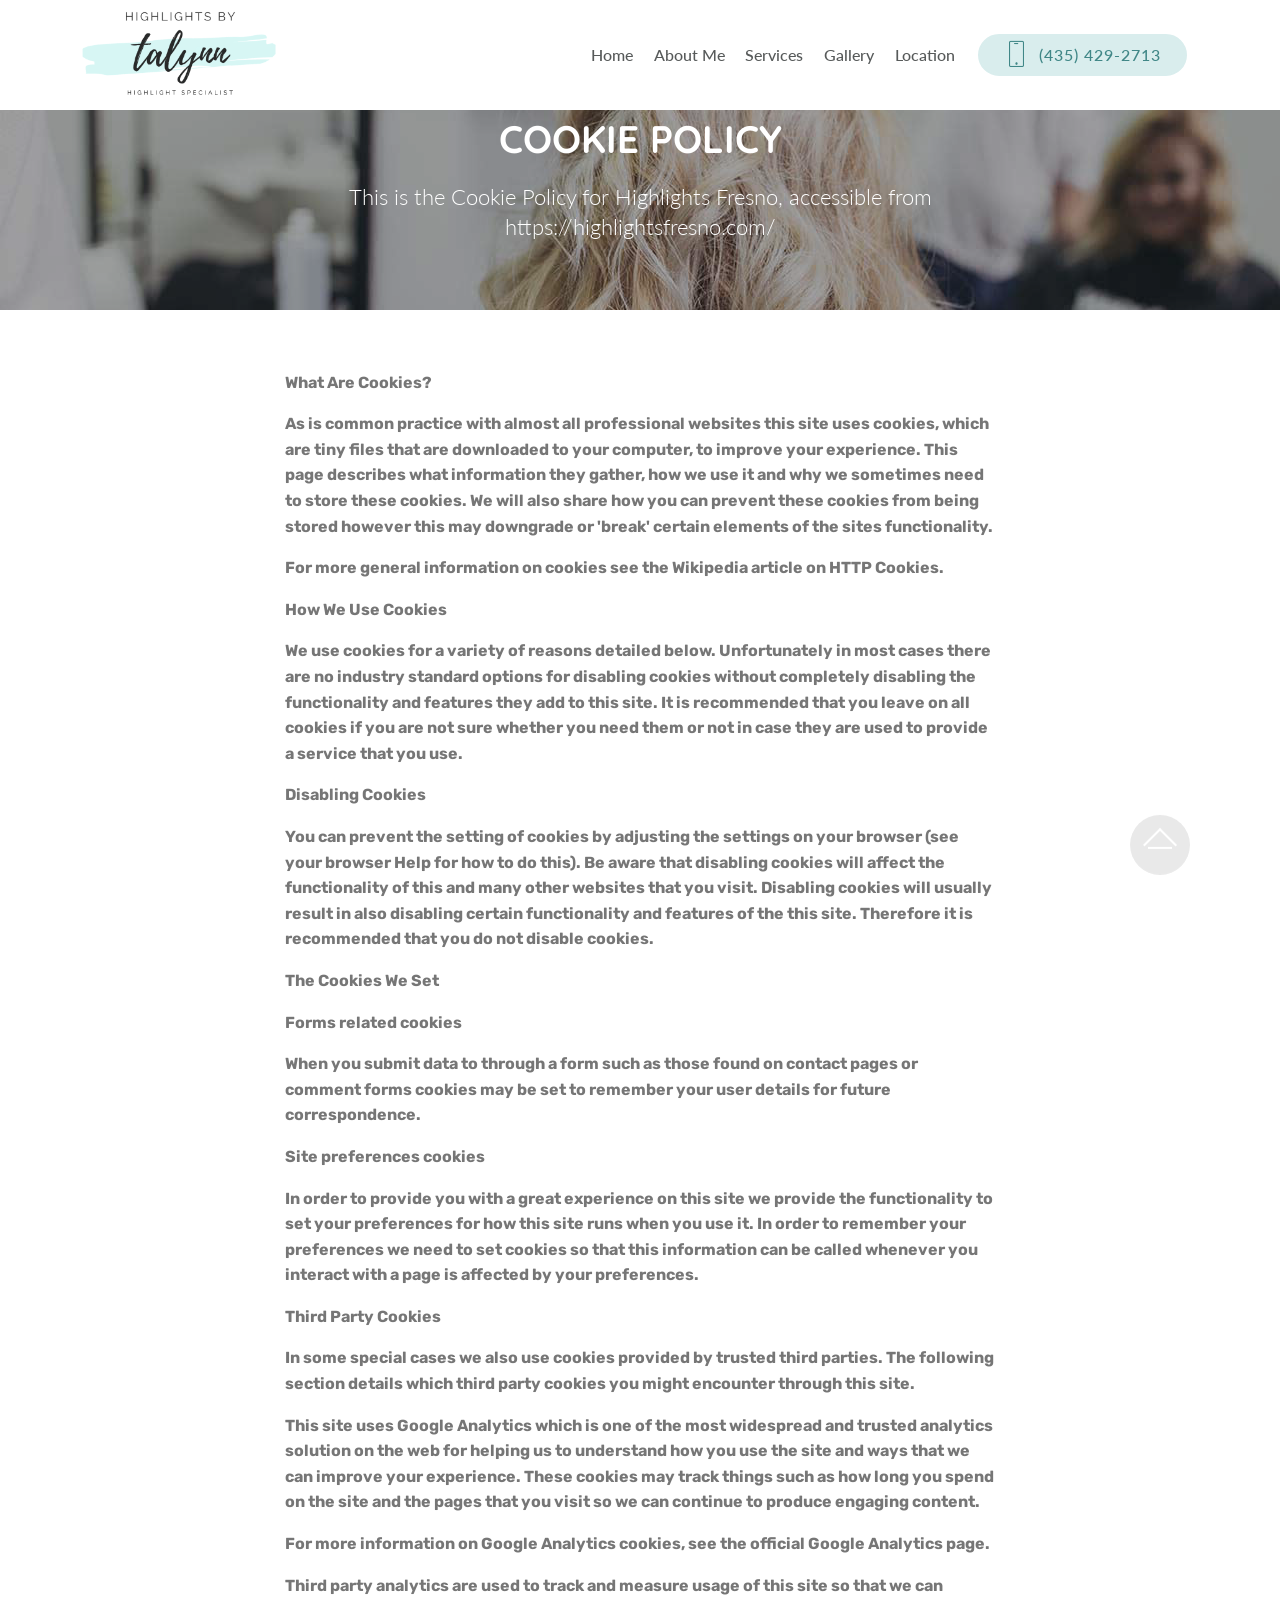
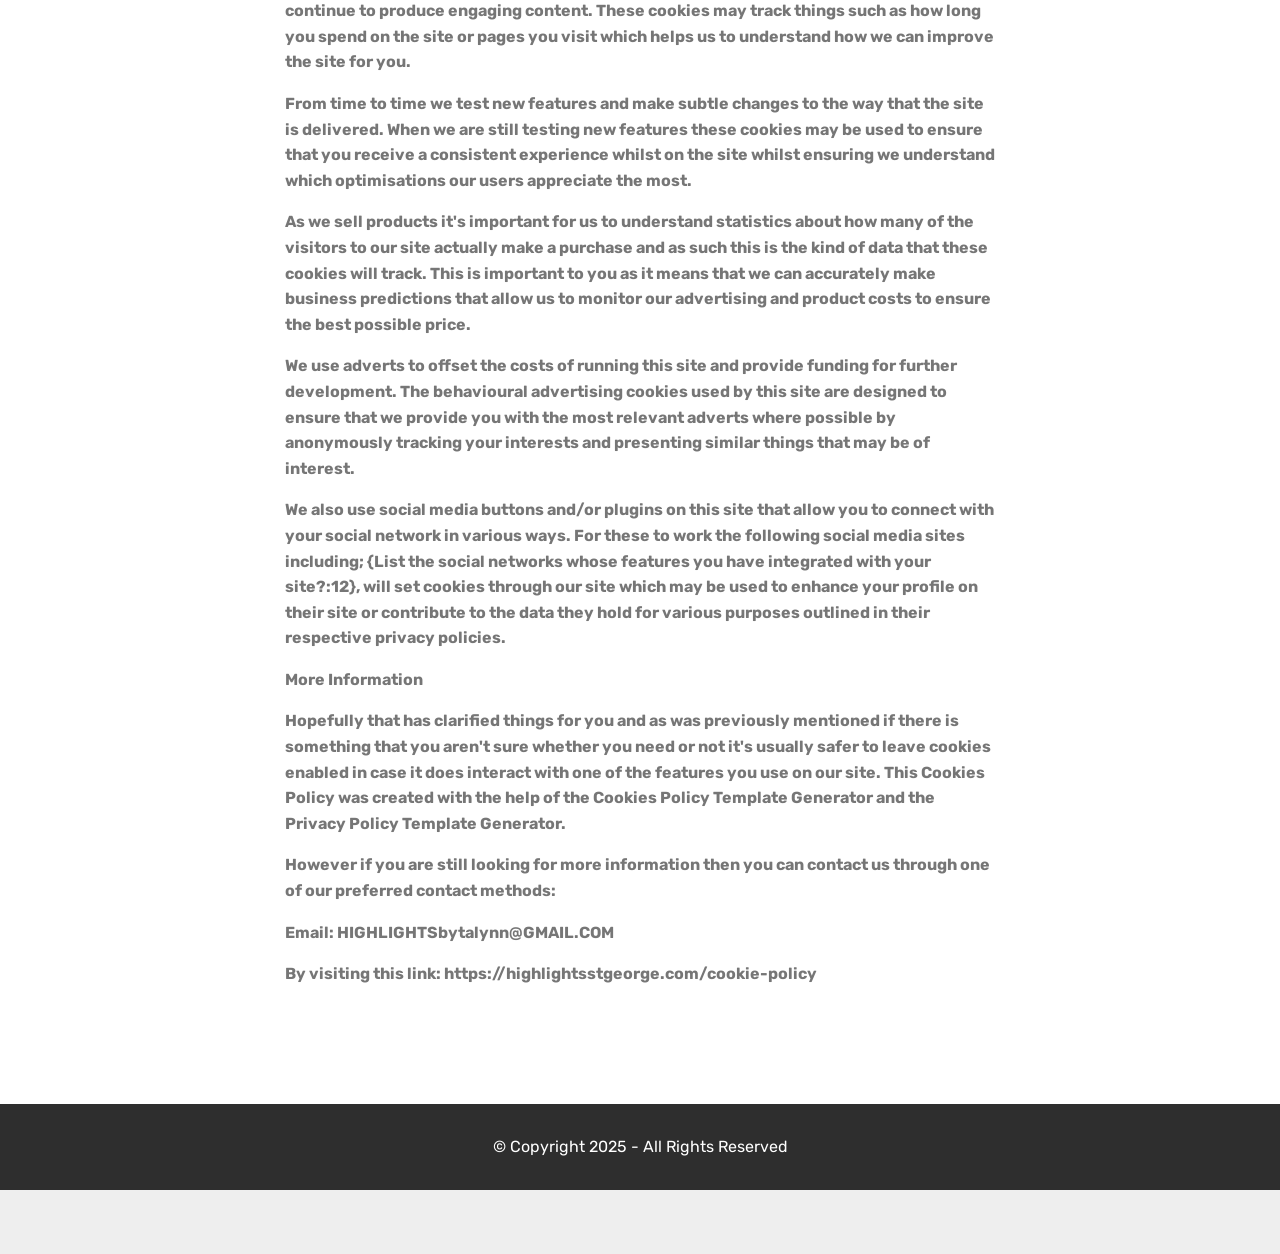
<file: cookie-policy.html>
<!DOCTYPE html>
<html  >
<head>
  <!-- Site made with Mobirise Website Builder v6.0.6, https://mobirise.com -->
  <meta charset="UTF-8">
  <meta http-equiv="X-UA-Compatible" content="IE=edge">
  <meta name="generator" content="Mobirise v6.0.6, mobirise.com">
  <meta name="viewport" content="width=device-width, initial-scale=1, minimum-scale=1">
  <link rel="shortcut icon" href="assets/images/highlights20by20talynn20logo2-322x152.png" type="image/x-icon">
  <meta name="description" content="Cookie Policy for Highlights St. George, St. George Hottest New Hair Salon In The St. George Area.  Focused On Highlights, Balayage, Ombre, & Extensions.">
  
  
  <title>Cookie Policy for Highlights St. George</title>
  <link rel="stylesheet" href="assets/web/assets/mobirise-icons/mobirise-icons.css">
  <link rel="stylesheet" href="assets/bootstrap/css/bootstrap.min.css">
  <link rel="stylesheet" href="assets/bootstrap/css/bootstrap-grid.min.css">
  <link rel="stylesheet" href="assets/bootstrap/css/bootstrap-reboot.min.css">
  <link rel="stylesheet" href="assets/tether/tether.min.css">
  <link rel="stylesheet" href="assets/animatecss/animate.min.css">
  <link rel="stylesheet" href="assets/dropdown/css/style.css">
  <link rel="stylesheet" href="assets/theme/css/style.css">
  <link rel="preload" href="https://fonts.googleapis.com/css?family=Quicksand:300,400,500,600,700&display=swap" as="style" onload="this.onload=null;this.rel='stylesheet'">
  <noscript><link rel="stylesheet" href="https://fonts.googleapis.com/css?family=Quicksand:300,400,500,600,700&display=swap"></noscript>
  <link rel="preload" href="https://fonts.googleapis.com/css?family=Allura:400&display=swap" as="style" onload="this.onload=null;this.rel='stylesheet'">
  <noscript><link rel="stylesheet" href="https://fonts.googleapis.com/css?family=Allura:400&display=swap"></noscript>
  <link rel="preload" href="https://fonts.googleapis.com/css?family=Lato:100,100i,300,300i,400,400i,700,700i,900,900i&display=swap" as="style" onload="this.onload=null;this.rel='stylesheet'">
  <noscript><link rel="stylesheet" href="https://fonts.googleapis.com/css?family=Lato:100,100i,300,300i,400,400i,700,700i,900,900i&display=swap"></noscript>
  <link rel="preload" href="https://fonts.googleapis.com/css?family=Rubik:300,300i,400,400i,500,500i,700,700i,900,900i&display=swap" as="style" onload="this.onload=null;this.rel='stylesheet'">
  <noscript><link rel="stylesheet" href="https://fonts.googleapis.com/css?family=Rubik:300,300i,400,400i,500,500i,700,700i,900,900i&display=swap"></noscript>
  <link rel="preload" as="style" href="assets/mobirise/css/mbr-additional.css?v=OPb9D5"><link rel="stylesheet" href="assets/mobirise/css/mbr-additional.css?v=OPb9D5" type="text/css">

  
  
  
</head>
<body>
  
  <section class="menu cid-rGHOQGlp6b" once="menu" id="menu2-w">

    

    <nav class="navbar navbar-expand beta-menu navbar-dropdown align-items-center navbar-toggleable-sm">
        <button class="navbar-toggler navbar-toggler-right" type="button" data-toggle="collapse" data-target="#navbarSupportedContent" aria-controls="navbarSupportedContent" aria-expanded="false" aria-label="Toggle navigation">
            <div class="hamburger">
                <span></span>
                <span></span>
                <span></span>
                <span></span>
            </div>
        </button>
        <div class="menu-logo">
            <div class="navbar-brand">
                <span class="navbar-logo">
                    <a href="index.html">
                        <img src="assets/images/highlights20by20talynn20logo2-322x152.png" alt="" title="" style="height: 5.9rem;">
                    </a>
                </span>
                
            </div>
        </div>
        <div class="collapse navbar-collapse" id="navbarSupportedContent">
            <ul class="navbar-nav nav-dropdown" data-app-modern-menu="true"><li class="nav-item">
                    <a class="nav-link link text-secondary display-4" href="index.html">
                        Home</a>
                </li>
                <li class="nav-item">
                    <a class="nav-link link text-secondary display-4" href="#header3-e">
                        About Me</a>
                </li><li class="nav-item"><a class="nav-link link text-secondary display-4" href="#services3-2">Services</a></li><li class="nav-item"><a class="nav-link link text-secondary display-4" href="index.html#witsec-html-block-18">
                        Gallery</a></li><li class="nav-item"><a class="nav-link link text-secondary display-4" href="#contacts1-3">Location</a></li></ul>
            <div class="navbar-buttons mbr-section-btn"><a class="btn btn-sm btn-primary display-4" href="sms:+14354292713">
                    <span class="btn-icon mbri-mobile mbr-iconfont mbr-iconfont-btn">
                    </span>(435) 429-2713</a></div>
        </div>
    </nav>
</section>

<section class="mbr-section content5 cid-rPEXZ9ofCi mbr-parallax-background" id="content5-x">

    

    <div class="mbr-overlay" style="opacity: 0.4; background-color: rgb(35, 35, 35);">
    </div>

    <div class="container">
        <div class="media-container-row">
            <div class="title col-12 col-md-8">
                <h2 class="align-center mbr-bold mbr-white pb-3 mbr-fonts-style display-1">
                    COOKIE POLICY</h2>
                <h3 class="mbr-section-subtitle align-center mbr-light mbr-white pb-3 mbr-fonts-style display-5">This is the Cookie Policy for Highlights Fresno, accessible from https://highlightsfresno.com/</h3>
                
                
            </div>
        </div>
    </div>
</section>

<section class="mbr-section article content1 cid-rPEYqWM1WM" id="content1-y">
    
     

    <div class="container">
        <div class="media-container-row">
            <div class="mbr-text col-12 mbr-fonts-style display-7 col-md-8"><p><strong>What Are Cookies?</strong></p><p><strong>As is common practice with almost all professional websites this site uses cookies, which are tiny files that are downloaded to your computer, to improve your experience. This page describes what information they gather, how we use it and why we sometimes need to store these cookies. We will also share how you can prevent these cookies from being stored however this may downgrade or 'break' certain elements of the sites functionality.</strong></p><p><strong>For more general information on cookies see the Wikipedia article on HTTP Cookies.</strong></p><p><strong>How We Use Cookies</strong></p><p><strong>We use cookies for a variety of reasons detailed below. Unfortunately in most cases there are no industry standard options for disabling cookies without completely disabling the functionality and features they add to this site. It is recommended that you leave on all cookies if you are not sure whether you need them or not in case they are used to provide a service that you use.</strong></p><p><strong>Disabling Cookies</strong></p><p><strong>You can prevent the setting of cookies by adjusting the settings on your browser (see your browser Help for how to do this). Be aware that disabling cookies will affect the functionality of this and many other websites that you visit. Disabling cookies will usually result in also disabling certain functionality and features of the this site. Therefore it is recommended that you do not disable cookies.</strong></p><p><strong>The Cookies We Set</strong></p><p><strong>Forms related cookies</strong></p><p><strong>When you submit data to through a form such as those found on contact pages or comment forms cookies may be set to remember your user details for future correspondence.</strong></p><p><strong>Site preferences cookies</strong></p><p><strong>In order to provide you with a great experience on this site we provide the functionality to set your preferences for how this site runs when you use it. In order to remember your preferences we need to set cookies so that this information can be called whenever you interact with a page is affected by your preferences.</strong></p><p><strong>Third Party Cookies</strong></p><p><strong>In some special cases we also use cookies provided by trusted third parties. The following section details which third party cookies you might encounter through this site.</strong></p><p><strong>This site uses Google Analytics which is one of the most widespread and trusted analytics solution on the web for helping us to understand how you use the site and ways that we can improve your experience. These cookies may track things such as how long you spend on the site and the pages that you visit so we can continue to produce engaging content.</strong></p><p><strong>For more information on Google Analytics cookies, see the official Google Analytics page.</strong></p><p><strong>Third party analytics are used to track and measure usage of this site so that we can continue to produce engaging content. These cookies may track things such as how long you spend on the site or pages you visit which helps us to understand how we can improve the site for you.</strong></p><p><strong>From time to time we test new features and make subtle changes to the way that the site is delivered. When we are still testing new features these cookies may be used to ensure that you receive a consistent experience whilst on the site whilst ensuring we understand which optimisations our users appreciate the most.</strong></p><p><strong>As we sell products it's important for us to understand statistics about how many of the visitors to our site actually make a purchase and as such this is the kind of data that these cookies will track. This is important to you as it means that we can accurately make business predictions that allow us to monitor our advertising and product costs to ensure the best possible price.</strong></p><p><strong>We use adverts to offset the costs of running this site and provide funding for further development. The behavioural advertising cookies used by this site are designed to ensure that we provide you with the most relevant adverts where possible by anonymously tracking your interests and presenting similar things that may be of interest.</strong></p><p><strong>We also use social media buttons and/or plugins on this site that allow you to connect with your social network in various ways. For these to work the following social media sites including; {List the social networks whose features you have integrated with your site?:12}, will set cookies through our site which may be used to enhance your profile on their site or contribute to the data they hold for various purposes outlined in their respective privacy policies.</strong></p><p><strong>More Information</strong></p><p><strong>Hopefully that has clarified things for you and as was previously mentioned if there is something that you aren't sure whether you need or not it's usually safer to leave cookies enabled in case it does interact with one of the features you use on our site. This Cookies Policy was created with the help of the Cookies Policy Template Generator and the Privacy Policy Template Generator.</strong></p><p><strong>However if you are still looking for more information then you can contact us through one of our preferred contact methods:</strong></p><p><strong>Email: HIGHLIGHTSbytalynn@GMAIL.COM</strong>&nbsp;&nbsp;&nbsp;&nbsp;</p><p><strong>By visiting this link: https://highlightsstgeorge.com/cookie-policy</strong></p><p><br></p></div>
        </div>
    </div>
</section>

<section once="footers" class="cid-uRCYrcDCLG" id="footer6-14">

    

    

    <div class="container">
        <div class="media-container-row align-center mbr-white">
            <div class="col-12">
                <p class="mbr-text mb-0 mbr-fonts-style display-7">
                    © Copyright 2025 - All Rights Reserved
                </p>
            </div>
        </div>
    </div>
</section><section class="display-7" style="padding: 0;align-items: center;justify-content: center;flex-wrap: wrap;    align-content: center;display: flex;position: relative;height: 4rem;"><a href="https://mobiri.se/1417962" style="flex: 1 1;height: 4rem;position: absolute;width: 100%;z-index: 1;"><img alt="" style="height: 4rem;" src="[data-uri]"></a><p style="margin: 0;text-align: center;" class="display-7">&#8204;</p><a style="z-index:1" href="https://mobirise.com/builder/ai-website-builder.html">AI Website Builder</a></section><script src="assets/popper/popper.min.js"></script>  <script src="assets/web/assets/jquery/jquery.min.js"></script>  <script src="assets/bootstrap/js/bootstrap.min.js"></script>  <script src="assets/tether/tether.min.js"></script>  <script src="assets/smoothscroll/smooth-scroll.js"></script>  <script src="assets/viewportchecker/jquery.viewportchecker.js"></script>  <script src="assets/dropdown/js/nav-dropdown.js"></script>  <script src="assets/dropdown/js/navbar-dropdown.js"></script>  <script src="assets/touchswipe/jquery.touch-swipe.min.js"></script>  <script src="assets/parallax/jarallax.min.js"></script>  <script src="assets/theme/js/script.js"></script>  
  
  
 <div id="scrollToTop" class="scrollToTop mbr-arrow-up"><a style="text-align: center;"><i class="mbr-arrow-up-icon mbr-arrow-up-icon-cm cm-icon cm-icon-smallarrow-up"></i></a></div>
    <input name="animation" type="hidden">
  </body>
</html>
</file>
<file: assets/web/assets/mobirise-icons/mobirise-icons.css>
@font-face {
  font-family: 'MobiriseIcons';
  src:  url('mobirise-icons.eot?spat4u');
  src:  url('mobirise-icons.eot?spat4u#iefix') format('embedded-opentype'),
    url('mobirise-icons.ttf?spat4u') format('truetype'),
    url('mobirise-icons.woff?spat4u') format('woff'),
    url('mobirise-icons.svg?spat4u#MobiriseIcons') format('svg');
  font-weight: normal;
  font-style: normal;
  font-display: swap;
}

[class^="mbri-"], [class*=" mbri-"] {
  /* use !important to prevent issues with browser extensions that change fonts */
  font-family: MobiriseIcons !important;
  speak: none;
  font-style: normal;
  font-weight: normal;
  font-variant: normal;
  text-transform: none;
  line-height: 1;

  /* Better Font Rendering =========== */
  -webkit-font-smoothing: antialiased;
  -moz-osx-font-smoothing: grayscale;
}

.mbri-add-submenu:before {
  content: "\e900";
}
.mbri-alert:before {
  content: "\e901";
}
.mbri-align-center:before {
  content: "\e902";
}
.mbri-align-justify:before {
  content: "\e903";
}
.mbri-align-left:before {
  content: "\e904";
}
.mbri-align-right:before {
  content: "\e905";
}
.mbri-android:before {
  content: "\e906";
}
.mbri-apple:before {
  content: "\e907";
}
.mbri-arrow-down:before {
  content: "\e908";
}
.mbri-arrow-next:before {
  content: "\e909";
}
.mbri-arrow-prev:before {
  content: "\e90a";
}
.mbri-arrow-up:before {
  content: "\e90b";
}
.mbri-bold:before {
  content: "\e90c";
}
.mbri-bookmark:before {
  content: "\e90d";
}
.mbri-bootstrap:before {
  content: "\e90e";
}
.mbri-briefcase:before {
  content: "\e90f";
}
.mbri-browse:before {
  content: "\e910";
}
.mbri-bulleted-list:before {
  content: "\e911";
}
.mbri-calendar:before {
  content: "\e912";
}
.mbri-camera:before {
  content: "\e913";
}
.mbri-cart-add:before {
  content: "\e914";
}
.mbri-cart-full:before {
  content: "\e915";
}
.mbri-cash:before {
  content: "\e916";
}
.mbri-change-style:before {
  content: "\e917";
}
.mbri-chat:before {
  content: "\e918";
}
.mbri-clock:before {
  content: "\e919";
}
.mbri-close:before {
  content: "\e91a";
}
.mbri-cloud:before {
  content: "\e91b";
}
.mbri-code:before {
  content: "\e91c";
}
.mbri-contact-form:before {
  content: "\e91d";
}
.mbri-credit-card:before {
  content: "\e91e";
}
.mbri-cursor-click:before {
  content: "\e91f";
}
.mbri-cust-feedback:before {
  content: "\e920";
}
.mbri-database:before {
  content: "\e921";
}
.mbri-delivery:before {
  content: "\e922";
}
.mbri-desktop:before {
  content: "\e923";
}
.mbri-devices:before {
  content: "\e924";
}
.mbri-down:before {
  content: "\e925";
}
.mbri-download:before {
  content: "\e989";
}
.mbri-drag-n-drop:before {
  content: "\e927";
}
.mbri-drag-n-drop2:before {
  content: "\e928";
}
.mbri-edit:before {
  content: "\e929";
}
.mbri-edit2:before {
  content: "\e92a";
}
.mbri-error:before {
  content: "\e92b";
}
.mbri-extension:before {
  content: "\e92c";
}
.mbri-features:before {
  content: "\e92d";
}
.mbri-file:before {
  content: "\e92e";
}
.mbri-flag:before {
  content: "\e92f";
}
.mbri-folder:before {
  content: "\e930";
}
.mbri-gift:before {
  content: "\e931";
}
.mbri-github:before {
  content: "\e932";
}
.mbri-globe:before {
  content: "\e933";
}
.mbri-globe-2:before {
  content: "\e934";
}
.mbri-growing-chart:before {
  content: "\e935";
}
.mbri-hearth:before {
  content: "\e936";
}
.mbri-help:before {
  content: "\e937";
}
.mbri-home:before {
  content: "\e938";
}
.mbri-hot-cup:before {
  content: "\e939";
}
.mbri-idea:before {
  content: "\e93a";
}
.mbri-image-gallery:before {
  content: "\e93b";
}
.mbri-image-slider:before {
  content: "\e93c";
}
.mbri-info:before {
  content: "\e93d";
}
.mbri-italic:before {
  content: "\e93e";
}
.mbri-key:before {
  content: "\e93f";
}
.mbri-laptop:before {
  content: "\e940";
}
.mbri-layers:before {
  content: "\e941";
}
.mbri-left-right:before {
  content: "\e942";
}
.mbri-left:before {
  content: "\e943";
}
.mbri-letter:before {
  content: "\e944";
}
.mbri-like:before {
  content: "\e945";
}
.mbri-link:before {
  content: "\e946";
}
.mbri-lock:before {
  content: "\e947";
}
.mbri-login:before {
  content: "\e948";
}
.mbri-logout:before {
  content: "\e949";
}
.mbri-magic-stick:before {
  content: "\e94a";
}
.mbri-map-pin:before {
  content: "\e94b";
}
.mbri-menu:before {
  content: "\e94c";
}
.mbri-mobile:before {
  content: "\e94d";
}
.mbri-mobile2:before {
  content: "\e94e";
}
.mbri-mobirise:before {
  content: "\e94f";
}
.mbri-more-horizontal:before {
  content: "\e950";
}
.mbri-more-vertical:before {
  content: "\e951";
}
.mbri-music:before {
  content: "\e952";
}
.mbri-new-file:before {
  content: "\e953";
}
.mbri-numbered-list:before {
  content: "\e954";
}
.mbri-opened-folder:before {
  content: "\e955";
}
.mbri-pages:before {
  content: "\e956";
}
.mbri-paper-plane:before {
  content: "\e957";
}
.mbri-paperclip:before {
  content: "\e958";
}
.mbri-photo:before {
  content: "\e959";
}
.mbri-photos:before {
  content: "\e95a";
}
.mbri-pin:before {
  content: "\e95b";
}
.mbri-play:before {
  content: "\e95c";
}
.mbri-plus:before {
  content: "\e95d";
}
.mbri-preview:before {
  content: "\e95e";
}
.mbri-print:before {
  content: "\e95f";
}
.mbri-protect:before {
  content: "\e960";
}
.mbri-question:before {
  content: "\e961";
}
.mbri-quote-left:before {
  content: "\e962";
}
.mbri-quote-right:before {
  content: "\e963";
}
.mbri-refresh:before {
  content: "\e964";
}
.mbri-responsive:before {
  content: "\e965";
}
.mbri-right:before {
  content: "\e966";
}
.mbri-rocket:before {
  content: "\e967";
}
.mbri-sad-face:before {
  content: "\e968";
}
.mbri-sale:before {
  content: "\e969";
}
.mbri-save:before {
  content: "\e96a";
}
.mbri-search:before {
  content: "\e96b";
}
.mbri-setting:before {
  content: "\e96c";
}
.mbri-setting2:before {
  content: "\e96d";
}
.mbri-setting3:before {
  content: "\e96e";
}
.mbri-share:before {
  content: "\e96f";
}
.mbri-shopping-bag:before {
  content: "\e970";
}
.mbri-shopping-basket:before {
  content: "\e971";
}
.mbri-shopping-cart:before {
  content: "\e972";
}
.mbri-sites:before {
  content: "\e973";
}
.mbri-smile-face:before {
  content: "\e974";
}
.mbri-speed:before {
  content: "\e975";
}
.mbri-star:before {
  content: "\e976";
}
.mbri-success:before {
  content: "\e977";
}
.mbri-sun:before {
  content: "\e978";
}
.mbri-sun2:before {
  content: "\e979";
}
.mbri-tablet:before {
  content: "\e97a";
}
.mbri-tablet-vertical:before {
  content: "\e97b";
}
.mbri-target:before {
  content: "\e97c";
}
.mbri-timer:before {
  content: "\e97d";
}
.mbri-to-ftp:before {
  content: "\e97e";
}
.mbri-to-local-drive:before {
  content: "\e97f";
}
.mbri-touch-swipe:before {
  content: "\e980";
}
.mbri-touch:before {
  content: "\e981";
}
.mbri-trash:before {
  content: "\e982";
}
.mbri-underline:before {
  content: "\e983";
}
.mbri-unlink:before {
  content: "\e984";
}
.mbri-unlock:before {
  content: "\e985";
}
.mbri-up-down:before {
  content: "\e986";
}
.mbri-up:before {
  content: "\e987";
}
.mbri-update:before {
  content: "\e988";
}
.mbri-upload:before {
 content: "\e926"; 
}
.mbri-user:before {
  content: "\e98a";
}
.mbri-user2:before {
  content: "\e98b";
}
.mbri-users:before {
  content: "\e98c";
}
.mbri-video:before {
  content: "\e98d";
}
.mbri-video-play:before {
  content: "\e98e";
}
.mbri-watch:before {
  content: "\e98f";
}
.mbri-website-theme:before {
  content: "\e990";
}
.mbri-wifi:before {
  content: "\e991";
}
.mbri-windows:before {
  content: "\e992";
}
.mbri-zoom-out:before {
  content: "\e993";
}
.mbri-redo:before {
  content: "\e994";
}
.mbri-undo:before {
  content: "\e995";
}
</file>
<file: assets/dropdown/css/style.css>
.navbar-dropdown {
  left: 0;
  padding: 0;
  position: absolute;
  right: 0;
  top: 0;
  transition: all 0.45s ease;
  z-index: 1030;
  background: #282828; }
  .navbar-dropdown .navbar-logo {
    margin-right: 0.8rem;
    transition: margin 0.3s ease-in-out;
    vertical-align: middle; }
    .navbar-dropdown .navbar-logo img {
      height: 3.125rem;
      transition: all 0.3s ease-in-out; }
    .navbar-dropdown .navbar-logo.mbr-iconfont {
      font-size: 3.125rem;
      line-height: 3.125rem; }
  .navbar-dropdown .navbar-caption {
    font-weight: 700;
    white-space: normal;
    vertical-align: -4px;
    line-height: 3.125rem !important; }
    .navbar-dropdown .navbar-caption, .navbar-dropdown .navbar-caption:hover {
      color: inherit;
      text-decoration: none; }
  .navbar-dropdown .mbr-iconfont + .navbar-caption {
    vertical-align: -1px; }
  .navbar-dropdown.navbar-fixed-top {
    position: fixed; }
  .navbar-dropdown .navbar-brand span {
    vertical-align: -4px; }
  .navbar-dropdown.bg-color.transparent {
    background: none; }
  .navbar-dropdown.navbar-short .navbar-brand {
    padding: 0.625rem 0; }
    .navbar-dropdown.navbar-short .navbar-brand span {
      vertical-align: -1px; }
  .navbar-dropdown.navbar-short .navbar-caption {
    line-height: 2.375rem !important;
    vertical-align: -2px; }
  .navbar-dropdown.navbar-short .navbar-logo {
    margin-right: 0.5rem; }
    .navbar-dropdown.navbar-short .navbar-logo img {
      height: 2.375rem; }
    .navbar-dropdown.navbar-short .navbar-logo.mbr-iconfont {
      font-size: 2.375rem;
      line-height: 2.375rem; }
  .navbar-dropdown.navbar-short .mbr-table-cell {
    height: 3.625rem; }
  .navbar-dropdown .navbar-close {
    left: 0.6875rem;
    position: fixed;
    top: 0.75rem;
    z-index: 1000; }
  .navbar-dropdown .hamburger-icon {
    content: "";
    display: inline-block;
    vertical-align: middle;
    width: 16px;
    -webkit-box-shadow: 0 -6px 0 1px #282828,0 0 0 1px #282828,0 6px 0 1px #282828;
    -moz-box-shadow: 0 -6px 0 1px #282828,0 0 0 1px #282828,0 6px 0 1px #282828;
    box-shadow: 0 -6px 0 1px #282828,0 0 0 1px #282828,0 6px 0 1px #282828; }

.dropdown-menu .dropdown-toggle[data-toggle="dropdown-submenu"]::after {
  border-bottom: 0.35em solid transparent;
  border-left: 0.35em solid;
  border-right: 0;
  border-top: 0.35em solid transparent;
  margin-left: 0.3rem; }

.dropdown-menu .dropdown-item:focus {
  outline: 0; }

.nav-dropdown {
  font-size: 0.75rem;
  font-weight: 500;
  height: auto !important; }
  .nav-dropdown .nav-btn {
    padding-left: 1rem; }
  .nav-dropdown .link {
    margin: .667em 1.667em;
    font-weight: 500;
    padding: 0;
    transition: color .2s ease-in-out; }
    .nav-dropdown .link.dropdown-toggle {
      margin-right: 2.583em; }
      .nav-dropdown .link.dropdown-toggle::after {
        margin-left: .25rem;
        border-top: 0.35em solid;
        border-right: 0.35em solid transparent;
        border-left: 0.35em solid transparent;
        border-bottom: 0; }
      .nav-dropdown .link.dropdown-toggle[aria-expanded="true"] {
        margin: 0;
        padding: 0.667em 3.263em  0.667em 1.667em; }
  .nav-dropdown .link::after,
  .nav-dropdown .dropdown-item::after {
    color: inherit; }
  .nav-dropdown .btn {
    font-size: 0.75rem;
    font-weight: 700;
    letter-spacing: 0;
    margin-bottom: 0;
    padding-left: 1.25rem;
    padding-right: 1.25rem; }
  .nav-dropdown .dropdown-menu {
    border-radius: 0;
    border: 0;
    left: 0;
    margin: 0;
    padding-bottom: 1.25rem;
    padding-top: 1.25rem;
    position: relative; }
  .nav-dropdown .dropdown-submenu {
    margin-left: 0.125rem;
    top: 0; }
  .nav-dropdown .dropdown-item {
    font-weight: 500;
    line-height: 2;
    padding: 0.3846em 4.615em 0.3846em 1.5385em;
    position: relative;
    transition: color .2s ease-in-out, background-color .2s ease-in-out; }
    .nav-dropdown .dropdown-item::after {
      margin-top: -0.3077em;
      position: absolute;
      right: 1.1538em;
      top: 50%; }
    .nav-dropdown .dropdown-item:focus, .nav-dropdown .dropdown-item:hover {
      background: none; }

@media (max-width: 767px) {
  .nav-dropdown.navbar-toggleable-sm {
    bottom: 0;
    display: none;
    left: 0;
    overflow-x: hidden;
    position: fixed;
    top: 0;
    transform: translateX(-100%);
    -ms-transform: translateX(-100%);
    -webkit-transform: translateX(-100%);
    width: 18.75rem;
    z-index: 999; } }
.nav-dropdown.navbar-toggleable-xl {
  bottom: 0;
  display: none;
  left: 0;
  overflow-x: hidden;
  position: fixed;
  top: 0;
  transform: translateX(-100%);
  -ms-transform: translateX(-100%);
  -webkit-transform: translateX(-100%);
  width: 18.75rem;
  z-index: 999; }

.nav-dropdown-sm {
  display: block !important;
  overflow-x: hidden;
  overflow: auto;
  padding-top: 3.875rem; }
  .nav-dropdown-sm::after {
    content: "";
    display: block;
    height: 3rem;
    width: 100%; }
  .nav-dropdown-sm.collapse.in ~ .navbar-close {
    display: block !important; }
  .nav-dropdown-sm.collapsing, .nav-dropdown-sm.collapse.in {
    transform: translateX(0);
    -ms-transform: translateX(0);
    -webkit-transform: translateX(0);
    transition: all 0.25s ease-out;
    -webkit-transition: all 0.25s ease-out;
    background: #282828; }
  .nav-dropdown-sm.collapsing[aria-expanded="false"] {
    transform: translateX(-100%);
    -ms-transform: translateX(-100%);
    -webkit-transform: translateX(-100%); }
  .nav-dropdown-sm .nav-item {
    display: block;
    margin-left: 0 !important;
    padding-left: 0; }
  .nav-dropdown-sm .link,
  .nav-dropdown-sm .dropdown-item {
    border-top: 1px dotted rgba(255, 255, 255, 0.1);
    font-size: 0.8125rem;
    line-height: 1.6;
    margin: 0 !important;
    padding: 0.875rem 2.4rem 0.875rem 1.5625rem !important;
    position: relative;
    white-space: normal; }
    .nav-dropdown-sm .link:focus, .nav-dropdown-sm .link:hover,
    .nav-dropdown-sm .dropdown-item:focus,
    .nav-dropdown-sm .dropdown-item:hover {
      background: rgba(0, 0, 0, 0.2) !important;
      color: #c0a375; }
  .nav-dropdown-sm .nav-btn {
    position: relative;
    padding: 1.5625rem 1.5625rem 0 1.5625rem; }
    .nav-dropdown-sm .nav-btn::before {
      border-top: 1px dotted rgba(255, 255, 255, 0.1);
      content: "";
      left: 0;
      position: absolute;
      top: 0;
      width: 100%; }
    .nav-dropdown-sm .nav-btn + .nav-btn {
      padding-top: 0.625rem; }
      .nav-dropdown-sm .nav-btn + .nav-btn::before {
        display: none; }
  .nav-dropdown-sm .btn {
    padding: 0.625rem 0; }
  .nav-dropdown-sm .dropdown-toggle[data-toggle="dropdown-submenu"]::after {
    margin-left: .25rem;
    border-top: 0.35em solid;
    border-right: 0.35em solid transparent;
    border-left: 0.35em solid transparent;
    border-bottom: 0; }
  .nav-dropdown-sm .dropdown-toggle[data-toggle="dropdown-submenu"][aria-expanded="true"]::after {
    border-top: 0;
    border-right: 0.35em solid transparent;
    border-left: 0.35em solid transparent;
    border-bottom: 0.35em solid; }
  .nav-dropdown-sm .dropdown-menu {
    margin: 0;
    padding: 0;
    position: relative;
    top: 0;
    left: 0;
    width: 100%;
    border: 0;
    float: none;
    border-radius: 0;
    background: none; }
  .nav-dropdown-sm .dropdown-submenu {
    left: 100%;
    margin-left: 0.125rem;
    margin-top: -1.25rem;
    top: 0; }

.navbar-toggleable-sm .nav-dropdown .dropdown-menu {
  position: absolute; }

.navbar-toggleable-sm .nav-dropdown .dropdown-submenu {
  left: 100%;
  margin-left: 0.125rem;
  margin-top: -1.25rem;
  top: 0; }

.navbar-toggleable-sm.opened .nav-dropdown .dropdown-menu {
  position: relative; }

.navbar-toggleable-sm.opened .nav-dropdown .dropdown-submenu {
  left: 0;
  margin-left: 00rem;
  margin-top: 0rem;
  top: 0; }

.is-builder .nav-dropdown.collapsing {
  transition: none !important; }

/*# sourceMappingURL=style.css.map */
</file>
<file: assets/theme/css/style.css>
.engine {
	position: absolute;
	text-indent: -2400px;
	text-align: center;
	padding: 0;
	top: 0;
	left: -2400px;
}/*!
 * Mobirise v4 theme (https://mobirise.com/)
 * Copyright 2017 Mobirise
 */
section {
  background-color: #eeeeee;
}

.form-control:focus {
  box-shadow: none;
}

:focus {
  outline: none;
}

body {
  font-style: normal;
  line-height: 1.5;
}

section,
.container,
.container-fluid {
  position: relative;
  word-wrap: break-word;
}

a.mbr-iconfont:hover {
  text-decoration: none;
}

.article .lead p,
.article .lead ul,
.article .lead ol,
.article .lead pre,
.article .lead blockquote {
  margin-bottom: 0;
}

ul,
ol,
pre,
blockquote {
  margin-bottom: 2.3125rem;
}

pre {
  background: #f4f4f4;
  padding: 10px 24px;
  white-space: pre-wrap;
}

.inactive {
  -webkit-user-select: none;
  -moz-user-select: none;
  -ms-user-select: none;
  user-select: none;
  pointer-events: none;
  -webkit-user-drag: none;
  user-drag: none;
}

.mbr-section__comments .row {
  justify-content: center;
  -webkit-justify-content: center;
}

a {
  font-style: normal;
  font-weight: 400;
  cursor: pointer;
}

a, a:hover {
  text-decoration: none;
}

figure {
  margin-bottom: 0;
}

body {
  color: #232323;
}

h1,
h2,
h3,
h4,
h5,
h6,
.h1,
.h2,
.h3,
.h4,
.h5,
.h6,
.display-1,
.display-2,
.display-3,
.display-4 {
  line-height: 1;
  word-break: break-word;
  word-wrap: break-word;
}

.mbr-section-title {
  font-style: normal;
  line-height: 1.2;
}

.mbr-section-subtitle {
  line-height: 1.3;
}

.mbr-text {
  font-style: normal;
  line-height: 1.6;
}

b,
strong {
  font-weight: bold;
}

blockquote {
  padding: 10px 0 10px 20px;
  position: relative;
  border-left: 2px solid;
  border-color: #ff3366;
}

input:-webkit-autofill, input:-webkit-autofill:hover, input:-webkit-autofill:focus, input:-webkit-autofill:active {
  transition-delay: 9999s;
  transition-property: background-color, color;
}

textarea[type='hidden'] {
  display: none;
}

body {
  position: relative;
}

section {
  background-position: 50% 50%;
  background-repeat: no-repeat;
  background-size: cover;
}

section .mbr-background-video,
section .mbr-background-video-preview {
  position: absolute;
  bottom: 0;
  left: 0;
  right: 0;
  top: 0;
}

.hidden {
  visibility: hidden;
}

.mbr-z-index20 {
  z-index: 20;
}

/*! Base colors */
.mbr-white {
  color: #ffffff;
}

.mbr-black {
  color: #000000;
}

.mbr-bg-white {
  background-color: #ffffff;
}

.mbr-bg-black {
  background-color: #000000;
}

/*! Text-aligns */
.align-left {
  text-align: left;
}

.align-center {
  text-align: center;
}

.align-right {
  text-align: right;
}

@media (max-width: 767px) {
  .align-left,
  .align-center,
  .align-right,
  .mbr-section-btn,
  .mbr-section-title {
    text-align: center;
  }
}

/*! Font-weight  */
.mbr-light {
  font-weight: 300;
}

.mbr-regular {
  font-weight: 400;
}

.mbr-semibold {
  font-weight: 500;
}

.mbr-bold {
  font-weight: 700;
}

/*! Media  */
.media-size-item {
  -moz-flex: 1 1 auto;
  -o-flex: 1 1 auto;
  flex: 1 1 auto;
}

.media-content {
  flex-basis: 100%;
}

.media-container-row {
  display: flex;
  flex-direction: row;
  flex-wrap: wrap;
  justify-content: center;
  align-content: center;
  align-items: start;
}

.media-container-row .media-size-item {
  width: 400px;
}

.media-container-column {
  display: flex;
  flex-direction: column;
  flex-wrap: wrap;
  justify-content: center;
  align-content: center;
  align-items: stretch;
}

.media-container-column > * {
  width: 100%;
}

@media (min-width: 992px) {
  .media-container-row {
    flex-wrap: nowrap;
  }
}

figure {
  overflow: hidden;
}

figure[mbr-media-size] {
  transition: width 0.1s;
}

.mbr-figure img,
.mbr-figure iframe {
  display: block;
  width: 100%;
}

.card {
  background-color: transparent;
  border: none;
}

.card-box {
  width: 100%;
}

.card-img {
  text-align: center;
  flex-shrink: 0;
  -webkit-flex-shrink: 0;
}

.media {
  max-width: 100%;
  margin: 0 auto;
}

.mbr-figure {
  -ms-grid-row-align: center;
  align-self: center;
}

.media-container > div {
  max-width: 100%;
}

.mbr-figure img,
.card-img img {
  width: 100%;
}

@media (max-width: 991px) {
  .media-size-item {
    width: auto !important;
  }
  .media {
    width: auto;
  }
  .mbr-figure {
    width: 100% !important;
  }
}

/*! Buttons */
.btn {
  font-weight: 500;
  border-width: 2px;
  font-style: normal;
  letter-spacing: 1px;
  margin: .4rem .8rem;
  white-space: normal;
  transition: all .3s ease-in-out;
  display: inline-flex;
  align-items: center;
  justify-content: center;
  word-break: break-word;
  -webkit-align-items: center;
  -webkit-justify-content: center;
  display: -webkit-inline-flex;
}

.btn-sm {
  font-weight: 500;
  letter-spacing: 1px;
  transition: all .3s ease-in-out;
}

.btn-md {
  font-weight: 500;
  letter-spacing: 1px;
  margin: .4rem .8rem !important;
  transition: all .3s ease-in-out;
}

.btn-lg {
  font-weight: 500;
  letter-spacing: 1px;
  margin: .4rem .8rem !important;
  transition: all .3s ease-in-out;
}

.mbr-section-btn {
  margin-left: -0.25rem;
  margin-right: -0.25rem;
  font-size: 0;
}

nav .mbr-section-btn {
  margin-left: 0rem;
  margin-right: 0rem;
}

.btn-form {
  border-radius: 0;
}

.btn-form:hover {
  cursor: pointer;
}

/*! Btn icon margin */
.btn .mbr-iconfont,
.btn.btn-sm .mbr-iconfont {
  cursor: pointer;
  margin-right: 0.5rem;
}

.btn.btn-md .mbr-iconfont,
.btn.btn-md .mbr-iconfont {
  margin-right: 0.8rem;
}

.mbr-regular {
  font-weight: 400;
}

.mbr-semibold {
  font-weight: 500;
}

.mbr-bold {
  font-weight: 700;
}

[type='submit'] {
  -webkit-appearance: none;
}

/*! Full-screen */
.mbr-fullscreen .mbr-overlay {
  min-height: 100vh;
}

.mbr-fullscreen {
  display: flex;
  display: -moz-flex;
  display: -ms-flex;
  display: -o-flex;
  align-items: center;
  -webkit-align-items: center;
  min-height: 100vh;
  padding-top: 3rem;
  padding-bottom: 3rem;
}

/*! Map */
.map {
  height: 25rem;
  position: relative;
}

.map iframe {
  width: 100%;
  height: 100%;
}

.mbr-overlay {
  background-color: #000;
  bottom: 0;
  left: 0;
  opacity: .5;
  position: absolute;
  right: 0;
  top: 0;
  z-index: 0;
  pointer-events: none;
}

/* Form */
blockquote {
  font-style: italic;
  padding: 10px 0 10px 20px;
  font-size: 1.09rem;
  position: relative;
  border-width: 3px;
}

.form-control {
  background-color: #f5f5f5;
  box-shadow: none;
  color: #565656;
  line-height: 1.43;
  min-height: 3.5em;
  padding: 1.07em .5em;
}

.form-control, .form-control:focus {
  border: 1px solid #e8e8e8;
}

.form-active .form-control:invalid {
  border-color: red;
}

.form-control-label {
  position: relative;
  cursor: pointer;
  margin-bottom: .357em;
  padding: 0;
}

.alert {
  color: #ffffff;
  border-radius: 0;
  border: 0;
  font-size: .875rem;
  line-height: 1.5;
  margin-bottom: 1.875rem;
  padding: 1.25rem;
  position: relative;
}

.alert.alert-form::after {
  background-color: inherit;
  bottom: -7px;
  content: "";
  display: block;
  height: 14px;
  left: 50%;
  margin-left: -7px;
  position: absolute;
  transform: rotate(45deg);
  width: 14px;
  -webkit-transform: rotate(45deg);
}

.form-asterisk {
  font-family: initial;
  position: absolute;
  top: -2px;
  font-weight: normal;
}

/*! Scroll to top arrow */
#scrollToTop a i:before {
  content: '';
  position: absolute;
  height: 40%;
  top: 25%;
  background: #fff;
  width: 2px;
  left: calc(50% - 1px);
}

#scrollToTop a i:after {
  content: '';
  position: absolute;
  display: block;
  border-top: 2px solid #fff;
  border-right: 2px solid #fff;
  width: 40%;
  height: 40%;
  left: 30%;
  bottom: 30%;
  transform: rotate(135deg);
  -webkit-transform: rotate(135deg);
}

.mbr-arrow-up {
  bottom: 25px;
  right: 90px;
  position: fixed;
  text-align: right;
  z-index: 5000;
  color: #ffffff;
  font-size: 32px;
  transform: rotate(180deg);
  -webkit-transform: rotate(180deg);
}

.mbr-arrow-up a {
  background: rgba(0, 0, 0, 0.2);
  border-radius: 3px;
  color: #fff;
  display: inline-block;
  height: 60px;
  width: 60px;
  outline-style: none !important;
  position: relative;
  text-decoration: none;
  transition: all 0.3s ease-in-out;
  cursor: pointer;
  text-align: center;
}

.mbr-arrow-up a:hover {
  background-color: rgba(0, 0, 0, 0.4);
}

.mbr-arrow-up a i {
  line-height: 60px;
}

.mbr-arrow-up-icon {
  display: block;
  color: #fff;
}

.mbr-arrow-up-icon::before {
  content: '\203a';
  display: inline-block;
  font-family: serif;
  font-size: 32px;
  line-height: 1;
  font-style: normal;
  position: relative;
  top: 6px;
  left: -4px;
  -webkit-transform: rotate(-90deg);
  transform: rotate(-90deg);
}

/*! Arrow Down */
.mbr-arrow {
  position: absolute;
  bottom: 45px;
  left: 50%;
  width: 60px;
  height: 60px;
  cursor: pointer;
  background-color: rgba(80, 80, 80, 0.5);
  border-radius: 50%;
  -webkit-transform: translateX(-50%);
  transform: translateX(-50%);
}

.mbr-arrow > a {
  display: inline-block;
  text-decoration: none;
  outline-style: none;
  -webkit-animation: arrowdown 1.7s ease-in-out infinite;
  animation: arrowdown 1.7s ease-in-out infinite;
}

.mbr-arrow > a > i {
  position: absolute;
  top: -2px;
  left: 15px;
  font-size: 2rem;
}

@keyframes arrowdown {
  0% {
    transform: translateY(0px);
    -webkit-transform: translateY(0px);
  }
  50% {
    transform: translateY(-5px);
    -webkit-transform: translateY(-5px);
  }
  100% {
    transform: translateY(0px);
    -webkit-transform: translateY(0px);
  }
}

@-webkit-keyframes arrowdown {
  0% {
    transform: translateY(0px);
    -webkit-transform: translateY(0px);
  }
  50% {
    transform: translateY(-5px);
    -webkit-transform: translateY(-5px);
  }
  100% {
    transform: translateY(0px);
    -webkit-transform: translateY(0px);
  }
}

@media (max-width: 500px) {
  .mbr-arrow-up {
    left: 50%;
    right: auto;
    transform: translateX(-50%) rotate(180deg);
    -webkit-transform: translateX(-50%) rotate(180deg);
  }
}

/*Gradients animation*/
@keyframes gradient-animation {
  from {
    background-position: 0% 100%;
    -webkit-animation-timing-function: ease-in-out;
            animation-timing-function: ease-in-out;
  }
  to {
    background-position: 100% 0%;
    -webkit-animation-timing-function: ease-in-out;
            animation-timing-function: ease-in-out;
  }
}

@-webkit-keyframes gradient-animation {
  from {
    background-position: 0% 100%;
    -webkit-animation-timing-function: ease-in-out;
            animation-timing-function: ease-in-out;
  }
  to {
    background-position: 100% 0%;
    -webkit-animation-timing-function: ease-in-out;
            animation-timing-function: ease-in-out;
  }
}

.bg-gradient {
  background-size: 200% 200%;
  animation: gradient-animation 5s infinite alternate;
  -webkit-animation: gradient-animation 5s infinite alternate;
}

.menu .navbar-brand {
  display: -webkit-flex;
}

.menu .navbar-brand span {
  display: flex;
  display: -webkit-flex;
}

.menu .navbar-brand .navbar-caption-wrap {
  display: -webkit-flex;
}

.menu .navbar-brand .navbar-logo img {
  display: -webkit-flex;
}

@media (min-width: 768px) and (max-width: 1023px) {
  .menu .navbar-toggleable-sm .navbar-nav {
    display: -ms-flexbox;
  }
}

@media (max-width: 1023px) {
  .menu .navbar-collapse {
    max-height: 93.5vh;
  }
  .menu .navbar-collapse.show {
    overflow: auto;
  }
}

@media (min-width: 1024px) {
  .menu .navbar-nav.nav-dropdown {
    display: -webkit-flex;
  }
  .menu .navbar-toggleable-sm .navbar-collapse {
    display: -webkit-flex !important;
  }
  .menu .collapsed .navbar-collapse {
    max-height: 93.5vh;
  }
  .menu .collapsed .navbar-collapse.show {
    overflow: auto;
  }
}

@media (max-width: 767px) {
  .menu .navbar-collapse {
    max-height: 80vh;
  }
}

/* Others*/
.note-check a[data-value=Rubik] {
  font-style: normal;
}

.mbr-arrow a {
  color: #ffffff;
}

@media (max-width: 767px) {
  .mbr-arrow {
    display: none;
  }
}

.navbar {
  display: -webkit-flex;
  -webkit-flex-wrap: wrap;
  -webkit-align-items: center;
  -webkit-justify-content: space-between;
}

.navbar-collapse {
  -webkit-flex-basis: 100%;
  -webkit-flex-grow: 1;
  -webkit-align-items: center;
}

.nav-dropdown .link {
  padding: 0.667em 1.667em !important;
  margin: 0 !important;
}

.nav {
  display: -webkit-flex;
  -webkit-flex-wrap: wrap;
}

.row {
  display: -webkit-flex;
  -webkit-flex-wrap: wrap;
}

.justify-content-center {
  -webkit-justify-content: center;
}

.form-inline {
  display: -webkit-flex;
  -webkit-align-items: center;
}

.card-wrapper {
  -webkit-flex: 1;
}

.carousel-control {
  z-index: 10;
  display: -webkit-flex;
  -webkit-align-items: center;
  -webkit-justify-content: center;
}

.carousel-controls {
  display: -webkit-flex;
}

.media {
  display: -webkit-flex;
}

.form-group:focus {
  outline: none;
}

.jq-selectbox__select {
  padding: 1.07em 0.5em;
  position: absolute;
  top: 0;
  left: 0;
  width: 100%;
}

.jq-selectbox__dropdown {
  position: absolute;
  top: 100%;
  left: 0 !important;
  width: 100% !important;
}

.jq-selectbox__trigger-arrow {
  -webkit-transform: translateY(-50%);
          transform: translateY(-50%);
}

.jq-selectbox li {
  padding: 1.07em 0.5em;
}

input[type='range'] {
  padding-left: 0 !important;
  padding-right: 0 !important;
}

.modal-dialog,
.modal-content {
  height: 100%;
}

.modal-dialog .carousel-inner {
  height: calc(100vh - 1.75rem);
}

@media (max-width: 575px) {
  .modal-dialog .carousel-inner {
    height: calc(100vh - 1rem);
  }
}

.carousel-item {
  text-align: center;
}

.carousel-item img {
  margin: auto;
}

.navbar-toggler {
  align-self: flex-start;
  padding: 0.25rem 0.75rem;
  font-size: 1.25rem;
  line-height: 1;
  background: transparent;
  border: 1px solid transparent;
  border-radius: 0.25rem;
}

.navbar-toggler:focus,
.navbar-toggler:hover {
  text-decoration: none;
}

.navbar-toggler-icon {
  display: inline-block;
  width: 1.5em;
  height: 1.5em;
  vertical-align: middle;
  content: '';
  background: no-repeat center center;
  background-size: 100% 100%;
}

.navbar-toggler-left {
  position: absolute;
  left: 1rem;
}

.navbar-toggler-right {
  position: absolute;
  right: 1rem;
}

@media (max-width: 575px) {
  .navbar-toggleable .navbar-nav .dropdown-menu {
    position: static;
    float: none;
  }
  .navbar-toggleable > .container {
    padding-right: 0;
    padding-left: 0;
  }
}

@media (min-width: 576px) {
  .navbar-toggleable {
    flex-direction: row;
    flex-wrap: nowrap;
    align-items: center;
  }
  .navbar-toggleable .navbar-nav {
    flex-direction: row;
  }
  .navbar-toggleable .navbar-nav .nav-link {
    padding-right: 0.5rem;
    padding-left: 0.5rem;
  }
  .navbar-toggleable > .container {
    display: flex;
    flex-wrap: nowrap;
    align-items: center;
  }
  .navbar-toggleable .navbar-collapse {
    display: flex !important;
    width: 100%;
  }
  .navbar-toggleable .navbar-toggler {
    display: none;
  }
}

@media (max-width: 767px) {
  .navbar-toggleable-sm .navbar-nav .dropdown-menu {
    position: static;
    float: none;
  }
  .navbar-toggleable-sm > .container {
    padding-right: 0;
    padding-left: 0;
  }
}

@media (min-width: 768px) {
  .navbar-toggleable-sm {
    flex-direction: row;
    flex-wrap: nowrap;
    align-items: center;
  }
  .navbar-toggleable-sm .navbar-nav {
    flex-direction: row;
  }
  .navbar-toggleable-sm .navbar-nav .nav-link {
    padding-right: 0.5rem;
    padding-left: 0.5rem;
  }
  .navbar-toggleable-sm > .container {
    display: flex;
    flex-wrap: nowrap;
    align-items: center;
  }
  .navbar-toggleable-sm .navbar-collapse {
    display: none;
    width: 100%;
  }
  .navbar-toggleable-sm .navbar-toggler {
    display: none;
  }
}

@media (max-width: 1023px) {
  .navbar-toggleable-md .navbar-nav .dropdown-menu {
    position: static;
    float: none;
  }
  .navbar-toggleable-md > .container {
    padding-right: 0;
    padding-left: 0;
  }
}

@media (min-width: 1024px) {
  .navbar-toggleable-md {
    flex-direction: row;
    flex-wrap: nowrap;
    align-items: center;
  }
  .navbar-toggleable-md .navbar-nav {
    flex-direction: row;
  }
  .navbar-toggleable-md .navbar-nav .nav-link {
    padding-right: 0.5rem;
    padding-left: 0.5rem;
  }
  .navbar-toggleable-md > .container {
    display: flex;
    flex-wrap: nowrap;
    align-items: center;
  }
  .navbar-toggleable-md .navbar-collapse {
    display: flex !important;
    width: 100%;
  }
  .navbar-toggleable-md .navbar-toggler {
    display: none;
  }
}

@media (max-width: 1199px) {
  .navbar-toggleable-lg .navbar-nav .dropdown-menu {
    position: static;
    float: none;
  }
  .navbar-toggleable-lg > .container {
    padding-right: 0;
    padding-left: 0;
  }
}

@media (min-width: 1200px) {
  .navbar-toggleable-lg {
    flex-direction: row;
    flex-wrap: nowrap;
    align-items: center;
  }
  .navbar-toggleable-lg .navbar-nav {
    flex-direction: row;
  }
  .navbar-toggleable-lg .navbar-nav .nav-link {
    padding-right: 0.5rem;
    padding-left: 0.5rem;
  }
  .navbar-toggleable-lg > .container {
    display: flex;
    flex-wrap: nowrap;
    align-items: center;
  }
  .navbar-toggleable-lg .navbar-collapse {
    display: flex !important;
    width: 100%;
  }
  .navbar-toggleable-lg .navbar-toggler {
    display: none;
  }
}

.navbar-toggleable-xl {
  flex-direction: row;
  flex-wrap: nowrap;
  align-items: center;
}

.navbar-toggleable-xl .navbar-nav .dropdown-menu {
  position: static;
  float: none;
}

.navbar-toggleable-xl > .container {
  padding-right: 0;
  padding-left: 0;
}

.navbar-toggleable-xl .navbar-nav {
  flex-direction: row;
}

.navbar-toggleable-xl .navbar-nav .nav-link {
  padding-right: 0.5rem;
  padding-left: 0.5rem;
}

.navbar-toggleable-xl > .container {
  display: flex;
  flex-wrap: nowrap;
  align-items: center;
}

.navbar-toggleable-xl .navbar-collapse {
  display: flex !important;
  width: 100%;
}

.navbar-toggleable-xl .navbar-toggler {
  display: none;
}

.card-img {
  width: auto;
}

.menu .navbar.collapsed:not(.beta-menu) {
  flex-direction: column;
}

.carousel-item.active,
.carousel-item-next,
.carousel-item-prev {
  display: flex;
}

.note-air-layout .dropup .dropdown-menu,
.note-air-layout .navbar-fixed-bottom .dropdown .dropdown-menu {
  bottom: initial !important;
}

html,
body {
  height: auto;
  min-height: 100vh;
}

.dropup .dropdown-toggle::after {
  display: none;
}
</file>
<file: assets/mobirise/css/mbr-additional.css>
body {
  font-family: Rubik;
}
.display-1 {
  font-family: 'Quicksand', sans-serif;
  font-size: 2.4rem;
  font-display: swap;
}
.display-1 > .mbr-iconfont {
  font-size: 3.84rem;
}
.display-2 {
  font-family: 'Allura', handwriting;
  font-size: 4rem;
  font-display: swap;
}
.display-2 > .mbr-iconfont {
  font-size: 6.4rem;
}
.display-4 {
  font-family: 'Lato', sans-serif;
  font-size: 1rem;
  font-display: swap;
}
.display-4 > .mbr-iconfont {
  font-size: 1.6rem;
}
.display-5 {
  font-family: 'Lato', sans-serif;
  font-size: 1.4rem;
  font-display: swap;
}
.display-5 > .mbr-iconfont {
  font-size: 2.24rem;
}
.display-7 {
  font-family: 'Rubik', sans-serif;
  font-size: 1rem;
  font-display: swap;
}
.display-7 > .mbr-iconfont {
  font-size: 1.6rem;
}
/* ---- Fluid typography for mobile devices ---- */
/* 1.4 - font scale ratio ( bootstrap == 1.42857 ) */
/* 100vw - current viewport width */
/* (48 - 20)  48 == 48rem == 768px, 20 == 20rem == 320px(minimal supported viewport) */
/* 0.65 - min scale variable, may vary */
@media (max-width: 768px) {
  .display-1 {
    font-size: 1.92rem;
    font-size: calc( 1.49rem + (2.4 - 1.49) * ((100vw - 20rem) / (48 - 20)));
    line-height: calc( 1.4 * (1.49rem + (2.4 - 1.49) * ((100vw - 20rem) / (48 - 20))));
  }
  .display-2 {
    font-size: 3.2rem;
    font-size: calc( 2.05rem + (4 - 2.05) * ((100vw - 20rem) / (48 - 20)));
    line-height: calc( 1.4 * (2.05rem + (4 - 2.05) * ((100vw - 20rem) / (48 - 20))));
  }
  .display-4 {
    font-size: 0.8rem;
    font-size: calc( 1rem + (1 - 1) * ((100vw - 20rem) / (48 - 20)));
    line-height: calc( 1.4 * (1rem + (1 - 1) * ((100vw - 20rem) / (48 - 20))));
  }
  .display-5 {
    font-size: 1.12rem;
    font-size: calc( 1.14rem + (1.4 - 1.14) * ((100vw - 20rem) / (48 - 20)));
    line-height: calc( 1.4 * (1.14rem + (1.4 - 1.14) * ((100vw - 20rem) / (48 - 20))));
  }
}
/* Buttons */
.btn {
  padding: 1rem 3rem;
  border-radius: 3px;
}
.btn-sm {
  padding: 0.6rem 1.5rem;
  border-radius: 3px;
}
.btn-md {
  padding: 1rem 3rem;
  border-radius: 3px;
}
.btn-lg {
  padding: 1.2rem 3.2rem;
  border-radius: 3px;
}
.bg-primary {
  background-color: #d9eded !important;
}
.bg-success {
  background-color: #d9eded !important;
}
.bg-info {
  background-color: #82786e !important;
}
.bg-warning {
  background-color: #879a9f !important;
}
.bg-danger {
  background-color: #b1a374 !important;
}
.btn-primary,
.btn-primary:active {
  background-color: #d9eded !important;
  border-color: #d9eded !important;
  color: #408787 !important;
}
.btn-primary:hover,
.btn-primary:focus,
.btn-primary.focus,
.btn-primary.active {
  color: #408787 !important;
  background-color: #a5d4d4 !important;
  border-color: #a5d4d4 !important;
}
.btn-primary.disabled,
.btn-primary:disabled {
  color: #408787 !important;
  background-color: #a5d4d4 !important;
  border-color: #a5d4d4 !important;
}
.btn-secondary,
.btn-secondary:active {
  background-color: #575a5a !important;
  border-color: #575a5a !important;
  color: #ffffff !important;
}
.btn-secondary:hover,
.btn-secondary:focus,
.btn-secondary.focus,
.btn-secondary.active {
  color: #ffffff !important;
  background-color: #313333 !important;
  border-color: #313333 !important;
}
.btn-secondary.disabled,
.btn-secondary:disabled {
  color: #ffffff !important;
  background-color: #313333 !important;
  border-color: #313333 !important;
}
.btn-info,
.btn-info:active {
  background-color: #82786e !important;
  border-color: #82786e !important;
  color: #ffffff !important;
}
.btn-info:hover,
.btn-info:focus,
.btn-info.focus,
.btn-info.active {
  color: #ffffff !important;
  background-color: #59524b !important;
  border-color: #59524b !important;
}
.btn-info.disabled,
.btn-info:disabled {
  color: #ffffff !important;
  background-color: #59524b !important;
  border-color: #59524b !important;
}
.btn-success,
.btn-success:active {
  background-color: #d9eded !important;
  border-color: #d9eded !important;
  color: #408787 !important;
}
.btn-success:hover,
.btn-success:focus,
.btn-success.focus,
.btn-success.active {
  color: #408787 !important;
  background-color: #a5d4d4 !important;
  border-color: #a5d4d4 !important;
}
.btn-success.disabled,
.btn-success:disabled {
  color: #408787 !important;
  background-color: #a5d4d4 !important;
  border-color: #a5d4d4 !important;
}
.btn-warning,
.btn-warning:active {
  background-color: #879a9f !important;
  border-color: #879a9f !important;
  color: #ffffff !important;
}
.btn-warning:hover,
.btn-warning:focus,
.btn-warning.focus,
.btn-warning.active {
  color: #ffffff !important;
  background-color: #617479 !important;
  border-color: #617479 !important;
}
.btn-warning.disabled,
.btn-warning:disabled {
  color: #ffffff !important;
  background-color: #617479 !important;
  border-color: #617479 !important;
}
.btn-danger,
.btn-danger:active {
  background-color: #b1a374 !important;
  border-color: #b1a374 !important;
  color: #ffffff !important;
}
.btn-danger:hover,
.btn-danger:focus,
.btn-danger.focus,
.btn-danger.active {
  color: #ffffff !important;
  background-color: #8b7d4e !important;
  border-color: #8b7d4e !important;
}
.btn-danger.disabled,
.btn-danger:disabled {
  color: #ffffff !important;
  background-color: #8b7d4e !important;
  border-color: #8b7d4e !important;
}
.btn-white {
  color: #333333 !important;
}
.btn-white,
.btn-white:active {
  background-color: #ffffff !important;
  border-color: #ffffff !important;
  color: #808080 !important;
}
.btn-white:hover,
.btn-white:focus,
.btn-white.focus,
.btn-white.active {
  color: #808080 !important;
  background-color: #d9d9d9 !important;
  border-color: #d9d9d9 !important;
}
.btn-white.disabled,
.btn-white:disabled {
  color: #808080 !important;
  background-color: #d9d9d9 !important;
  border-color: #d9d9d9 !important;
}
.btn-black,
.btn-black:active {
  background-color: #333333 !important;
  border-color: #333333 !important;
  color: #ffffff !important;
}
.btn-black:hover,
.btn-black:focus,
.btn-black.focus,
.btn-black.active {
  color: #ffffff !important;
  background-color: #0d0d0d !important;
  border-color: #0d0d0d !important;
}
.btn-black.disabled,
.btn-black:disabled {
  color: #ffffff !important;
  background-color: #0d0d0d !important;
  border-color: #0d0d0d !important;
}
.btn-primary-outline,
.btn-primary-outline:active {
  background: none;
  border-color: #94cccc;
  color: #94cccc;
}
.btn-primary-outline:hover,
.btn-primary-outline:focus,
.btn-primary-outline.focus,
.btn-primary-outline.active {
  color: #408787;
  background-color: #d9eded;
  border-color: #d9eded;
}
.btn-primary-outline.disabled,
.btn-primary-outline:disabled {
  color: #408787 !important;
  background-color: #d9eded !important;
  border-color: #d9eded !important;
}
.btn-secondary-outline,
.btn-secondary-outline:active {
  background: none;
  border-color: #252626;
  color: #252626;
}
.btn-secondary-outline:hover,
.btn-secondary-outline:focus,
.btn-secondary-outline.focus,
.btn-secondary-outline.active {
  color: #ffffff;
  background-color: #575a5a;
  border-color: #575a5a;
}
.btn-secondary-outline.disabled,
.btn-secondary-outline:disabled {
  color: #ffffff !important;
  background-color: #575a5a !important;
  border-color: #575a5a !important;
}
.btn-info-outline,
.btn-info-outline:active {
  background: none;
  border-color: #4b453f;
  color: #4b453f;
}
.btn-info-outline:hover,
.btn-info-outline:focus,
.btn-info-outline.focus,
.btn-info-outline.active {
  color: #ffffff;
  background-color: #82786e;
  border-color: #82786e;
}
.btn-info-outline.disabled,
.btn-info-outline:disabled {
  color: #ffffff !important;
  background-color: #82786e !important;
  border-color: #82786e !important;
}
.btn-success-outline,
.btn-success-outline:active {
  background: none;
  border-color: #94cccc;
  color: #94cccc;
}
.btn-success-outline:hover,
.btn-success-outline:focus,
.btn-success-outline.focus,
.btn-success-outline.active {
  color: #408787;
  background-color: #d9eded;
  border-color: #d9eded;
}
.btn-success-outline.disabled,
.btn-success-outline:disabled {
  color: #408787 !important;
  background-color: #d9eded !important;
  border-color: #d9eded !important;
}
.btn-warning-outline,
.btn-warning-outline:active {
  background: none;
  border-color: #55666b;
  color: #55666b;
}
.btn-warning-outline:hover,
.btn-warning-outline:focus,
.btn-warning-outline.focus,
.btn-warning-outline.active {
  color: #ffffff;
  background-color: #879a9f;
  border-color: #879a9f;
}
.btn-warning-outline.disabled,
.btn-warning-outline:disabled {
  color: #ffffff !important;
  background-color: #879a9f !important;
  border-color: #879a9f !important;
}
.btn-danger-outline,
.btn-danger-outline:active {
  background: none;
  border-color: #7a6e45;
  color: #7a6e45;
}
.btn-danger-outline:hover,
.btn-danger-outline:focus,
.btn-danger-outline.focus,
.btn-danger-outline.active {
  color: #ffffff;
  background-color: #b1a374;
  border-color: #b1a374;
}
.btn-danger-outline.disabled,
.btn-danger-outline:disabled {
  color: #ffffff !important;
  background-color: #b1a374 !important;
  border-color: #b1a374 !important;
}
.btn-black-outline,
.btn-black-outline:active {
  background: none;
  border-color: #000000;
  color: #000000;
}
.btn-black-outline:hover,
.btn-black-outline:focus,
.btn-black-outline.focus,
.btn-black-outline.active {
  color: #ffffff;
  background-color: #333333;
  border-color: #333333;
}
.btn-black-outline.disabled,
.btn-black-outline:disabled {
  color: #ffffff !important;
  background-color: #333333 !important;
  border-color: #333333 !important;
}
.btn-white-outline,
.btn-white-outline:active,
.btn-white-outline.active {
  background: none;
  border-color: #ffffff;
  color: #ffffff;
}
.btn-white-outline:hover,
.btn-white-outline:focus,
.btn-white-outline.focus {
  color: #333333;
  background-color: #ffffff;
  border-color: #ffffff;
}
.text-primary {
  color: #d9eded !important;
}
.text-secondary {
  color: #575a5a !important;
}
.text-success {
  color: #d9eded !important;
}
.text-info {
  color: #82786e !important;
}
.text-warning {
  color: #879a9f !important;
}
.text-danger {
  color: #b1a374 !important;
}
.text-white {
  color: #ffffff !important;
}
.text-black {
  color: #000000 !important;
}
a.text-primary:hover,
a.text-primary:focus {
  color: #94cccc !important;
}
a.text-secondary:hover,
a.text-secondary:focus {
  color: #252626 !important;
}
a.text-success:hover,
a.text-success:focus {
  color: #94cccc !important;
}
a.text-info:hover,
a.text-info:focus {
  color: #4b453f !important;
}
a.text-warning:hover,
a.text-warning:focus {
  color: #55666b !important;
}
a.text-danger:hover,
a.text-danger:focus {
  color: #7a6e45 !important;
}
a.text-white:hover,
a.text-white:focus {
  color: #b3b3b3 !important;
}
a.text-black:hover,
a.text-black:focus {
  color: #4d4d4d !important;
}
.alert-success {
  background-color: #70c770;
}
.alert-info {
  background-color: #82786e;
}
.alert-warning {
  background-color: #879a9f;
}
.alert-danger {
  background-color: #b1a374;
}
.mbr-section-btn a.btn:not(.btn-form) {
  border-radius: 100px;
}
.mbr-section-btn a.btn:not(.btn-form):hover,
.mbr-section-btn a.btn:not(.btn-form):focus {
  box-shadow: none !important;
}
.mbr-section-btn a.btn:not(.btn-form):hover,
.mbr-section-btn a.btn:not(.btn-form):focus {
  box-shadow: 0 10px 40px 0 rgba(0, 0, 0, 0.2) !important;
  -webkit-box-shadow: 0 10px 40px 0 rgba(0, 0, 0, 0.2) !important;
}
.mbr-gallery-filter li a {
  border-radius: 100px !important;
}
.mbr-gallery-filter li.active .btn {
  background-color: #d9eded;
  border-color: #d9eded;
  color: #489898;
}
.mbr-gallery-filter li.active .btn:focus {
  box-shadow: none;
}
.nav-tabs .nav-link {
  border-radius: 100px !important;
}
a,
a:hover {
  color: #408787;
}
.mbr-plan-header.bg-primary .mbr-plan-subtitle,
.mbr-plan-header.bg-primary .mbr-plan-price-desc {
  color: #ffffff;
}
.mbr-plan-header.bg-success .mbr-plan-subtitle,
.mbr-plan-header.bg-success .mbr-plan-price-desc {
  color: #ffffff;
}
.mbr-plan-header.bg-info .mbr-plan-subtitle,
.mbr-plan-header.bg-info .mbr-plan-price-desc {
  color: #beb8b2;
}
.mbr-plan-header.bg-warning .mbr-plan-subtitle,
.mbr-plan-header.bg-warning .mbr-plan-price-desc {
  color: #ced6d8;
}
.mbr-plan-header.bg-danger .mbr-plan-subtitle,
.mbr-plan-header.bg-danger .mbr-plan-price-desc {
  color: #dfd9c6;
}
/* Scroll to top button*/
#scrollToTop a {
  border-radius: 100px;
}
.form-control {
  font-family: 'Rubik', sans-serif;
  font-size: 1rem;
  font-display: swap;
}
.form-control > .mbr-iconfont {
  font-size: 1.6rem;
}
blockquote {
  border-color: #d9eded;
}
/* Forms */
.mbr-form .btn {
  margin: .4rem 0;
}
.mbr-form .input-group-btn a.btn {
  border-radius: 100px !important;
}
.mbr-form .input-group-btn a.btn:hover {
  box-shadow: 0 10px 40px 0 rgba(0, 0, 0, 0.2);
}
.mbr-form .input-group-btn button[type="submit"] {
  border-radius: 100px !important;
  padding: 1rem 3rem;
}
.mbr-form .input-group-btn button[type="submit"]:hover {
  box-shadow: 0 10px 40px 0 rgba(0, 0, 0, 0.2);
}
@media (max-width: 767px) {
  .btn {
    font-size: .75rem !important;
  }
  .btn .mbr-iconfont {
    font-size: 1rem !important;
  }
}
/* Footer */
.mbr-footer-content li::before,
.mbr-footer .mbr-contacts li::before {
  background: #d9eded;
}
.mbr-footer-content li a:hover,
.mbr-footer .mbr-contacts li a:hover {
  color: #d9eded;
}
.footer3 input[type="email"],
.footer4 input[type="email"] {
  border-radius: 100px !important;
}
.footer3 .input-group-btn a.btn,
.footer4 .input-group-btn a.btn {
  border-radius: 100px !important;
}
.footer3 .input-group-btn button[type="submit"],
.footer4 .input-group-btn button[type="submit"] {
  border-radius: 100px !important;
}
/* Headers*/
.header13 .form-inline input[type="email"],
.header14 .form-inline input[type="email"] {
  border-radius: 100px;
}
.header13 .form-inline input[type="text"],
.header14 .form-inline input[type="text"] {
  border-radius: 100px;
}
.header13 .form-inline input[type="tel"],
.header14 .form-inline input[type="tel"] {
  border-radius: 100px;
}
.header13 .form-inline a.btn,
.header14 .form-inline a.btn {
  border-radius: 100px;
}
.header13 .form-inline button,
.header14 .form-inline button {
  border-radius: 100px !important;
}
@media screen and (-ms-high-contrast: active), (-ms-high-contrast: none) {
  .card-wrapper {
    flex: auto !important;
  }
}
.jq-selectbox li:hover,
.jq-selectbox li.selected {
  background-color: #d9eded;
  color: #000000;
}
.jq-selectbox .jq-selectbox__trigger-arrow,
.jq-number__spin.minus:after,
.jq-number__spin.plus:after {
  transition: 0.4s;
  border-top-color: currentColor;
  border-bottom-color: currentColor;
}
.jq-selectbox:hover .jq-selectbox__trigger-arrow,
.jq-number__spin.minus:hover:after,
.jq-number__spin.plus:hover:after {
  border-top-color: #d9eded;
  border-bottom-color: #d9eded;
}
.xdsoft_datetimepicker .xdsoft_calendar td.xdsoft_default,
.xdsoft_datetimepicker .xdsoft_calendar td.xdsoft_current,
.xdsoft_datetimepicker .xdsoft_timepicker .xdsoft_time_box > div > div.xdsoft_current {
  color: #000000 !important;
  background-color: #d9eded !important;
  box-shadow: none !important;
}
.xdsoft_datetimepicker .xdsoft_calendar td:hover,
.xdsoft_datetimepicker .xdsoft_timepicker .xdsoft_time_box > div > div:hover {
  color: #ffffff !important;
  background: #575a5a !important;
  box-shadow: none !important;
}
.lazy-bg {
  background-image: none !important;
}
.lazy-placeholder:not(section),
.lazy-none {
  display: block;
  position: relative;
  padding-bottom: 56.25%;
}
iframe.lazy-placeholder,
.lazy-placeholder:after {
  content: '';
  position: absolute;
  width: 100px;
  height: 100px;
  background: transparent no-repeat center;
  background-size: contain;
  top: 50%;
  left: 50%;
  transform: translateX(-50%) translateY(-50%);
  background-image: url("data:image/svg+xml;charset=UTF-8,%3csvg width='32' height='32' viewBox='0 0 64 64' xmlns='http://www.w3.org/2000/svg' stroke='%23d9eded' %3e%3cg fill='none' fill-rule='evenodd'%3e%3cg transform='translate(16 16)' stroke-width='2'%3e%3ccircle stroke-opacity='.5' cx='16' cy='16' r='16'/%3e%3cpath d='M32 16c0-9.94-8.06-16-16-16'%3e%3canimateTransform attributeName='transform' type='rotate' from='0 16 16' to='360 16 16' dur='1s' repeatCount='indefinite'/%3e%3c/path%3e%3c/g%3e%3c/g%3e%3c/svg%3e");
}
section.lazy-placeholder:after {
  opacity: 0.3;
}
.cid-rGHOQGlp6b .navbar {
  background: #ffffff;
  transition: none;
  min-height: 77px;
  padding: .5rem 0;
}
.cid-rGHOQGlp6b .navbar-dropdown.bg-color.transparent.opened {
  background: #ffffff;
}
.cid-rGHOQGlp6b a {
  font-style: normal;
}
.cid-rGHOQGlp6b .nav-item span {
  padding-right: 0.4em;
  line-height: 0.5em;
  vertical-align: text-bottom;
  position: relative;
  text-decoration: none;
}
.cid-rGHOQGlp6b .nav-item a {
  display: -webkit-flex;
  align-items: center;
  justify-content: center;
  padding: 0.7rem 0 !important;
  margin: 0rem .65rem !important;
  -webkit-align-items: center;
  -webkit-justify-content: center;
}
.cid-rGHOQGlp6b .nav-item:focus,
.cid-rGHOQGlp6b .nav-link:focus {
  outline: none;
}
.cid-rGHOQGlp6b .btn {
  padding: 0.4rem 1.5rem;
  display: -webkit-inline-flex;
  align-items: center;
  -webkit-align-items: center;
}
.cid-rGHOQGlp6b .btn .mbr-iconfont {
  font-size: 1.6rem;
}
.cid-rGHOQGlp6b .menu-logo {
  margin-right: auto;
}
.cid-rGHOQGlp6b .menu-logo .navbar-brand {
  display: flex;
  margin-left: 5rem;
  padding: 0;
  transition: padding .2s;
  min-height: 3.8rem;
  -webkit-align-items: center;
  align-items: center;
}
.cid-rGHOQGlp6b .menu-logo .navbar-brand .navbar-caption-wrap {
  display: flex;
  -webkit-align-items: center;
  align-items: center;
  word-break: break-word;
  min-width: 7rem;
  margin: .3rem 0;
}
.cid-rGHOQGlp6b .menu-logo .navbar-brand .navbar-caption-wrap .navbar-caption {
  line-height: 1.2rem !important;
  padding-right: 2rem;
}
.cid-rGHOQGlp6b .menu-logo .navbar-brand .navbar-logo {
  font-size: 4rem;
  transition: font-size 0.25s;
}
.cid-rGHOQGlp6b .menu-logo .navbar-brand .navbar-logo img {
  display: flex;
}
.cid-rGHOQGlp6b .menu-logo .navbar-brand .navbar-logo .mbr-iconfont {
  transition: font-size 0.25s;
}
.cid-rGHOQGlp6b .menu-logo .navbar-brand .navbar-logo a {
  display: inline-flex;
}
.cid-rGHOQGlp6b .navbar-toggleable-sm .navbar-collapse {
  justify-content: flex-end;
  -webkit-justify-content: flex-end;
  padding-right: 5rem;
  width: auto;
}
.cid-rGHOQGlp6b .navbar-toggleable-sm .navbar-collapse .navbar-nav {
  flex-wrap: wrap;
  -webkit-flex-wrap: wrap;
  padding-left: 0;
}
.cid-rGHOQGlp6b .navbar-toggleable-sm .navbar-collapse .navbar-nav .nav-item {
  -webkit-align-self: center;
  align-self: center;
}
.cid-rGHOQGlp6b .navbar-toggleable-sm .navbar-collapse .navbar-buttons {
  padding-left: 0;
  padding-bottom: 0;
}
.cid-rGHOQGlp6b .dropdown .dropdown-menu {
  background: #ffffff;
  display: none;
  position: absolute;
  min-width: 5rem;
  padding-top: 1.4rem;
  padding-bottom: 1.4rem;
  text-align: left;
}
.cid-rGHOQGlp6b .dropdown .dropdown-menu .dropdown-item {
  width: auto;
  padding: 0.235em 1.5385em 0.235em 1.5385em !important;
}
.cid-rGHOQGlp6b .dropdown .dropdown-menu .dropdown-item::after {
  right: 0.5rem;
}
.cid-rGHOQGlp6b .dropdown .dropdown-menu .dropdown-submenu {
  margin: 0;
}
.cid-rGHOQGlp6b .dropdown.open > .dropdown-menu {
  display: block;
}
.cid-rGHOQGlp6b .navbar-toggleable-sm.opened:after {
  position: absolute;
  width: 100vw;
  height: 100vh;
  content: '';
  background-color: rgba(0, 0, 0, 0.1);
  left: 0;
  bottom: 0;
  transform: translateY(100%);
  -webkit-transform: translateY(100%);
  z-index: 1000;
}
.cid-rGHOQGlp6b .navbar.navbar-short {
  min-height: 60px;
  transition: all .2s;
}
.cid-rGHOQGlp6b .navbar.navbar-short .navbar-toggler-right {
  top: 20px;
}
.cid-rGHOQGlp6b .navbar.navbar-short .navbar-logo a {
  font-size: 2.5rem !important;
  line-height: 2.5rem;
  transition: font-size 0.25s;
}
.cid-rGHOQGlp6b .navbar.navbar-short .navbar-logo a .mbr-iconfont {
  font-size: 2.5rem !important;
}
.cid-rGHOQGlp6b .navbar.navbar-short .navbar-logo a img {
  height: 3rem !important;
}
.cid-rGHOQGlp6b .navbar.navbar-short .navbar-brand {
  min-height: 3rem;
}
.cid-rGHOQGlp6b button.navbar-toggler {
  width: 31px;
  height: 18px;
  cursor: pointer;
  transition: all .2s;
  top: 1.5rem;
  right: 1rem;
}
.cid-rGHOQGlp6b button.navbar-toggler:focus {
  outline: none;
}
.cid-rGHOQGlp6b button.navbar-toggler .hamburger span {
  position: absolute;
  right: 0;
  width: 30px;
  height: 2px;
  border-right: 5px;
  background-color: #767676;
}
.cid-rGHOQGlp6b button.navbar-toggler .hamburger span:nth-child(1) {
  top: 0;
  transition: all .2s;
}
.cid-rGHOQGlp6b button.navbar-toggler .hamburger span:nth-child(2) {
  top: 8px;
  transition: all .15s;
}
.cid-rGHOQGlp6b button.navbar-toggler .hamburger span:nth-child(3) {
  top: 8px;
  transition: all .15s;
}
.cid-rGHOQGlp6b button.navbar-toggler .hamburger span:nth-child(4) {
  top: 16px;
  transition: all .2s;
}
.cid-rGHOQGlp6b nav.opened .hamburger span:nth-child(1) {
  top: 8px;
  width: 0;
  opacity: 0;
  right: 50%;
  transition: all .2s;
}
.cid-rGHOQGlp6b nav.opened .hamburger span:nth-child(2) {
  -webkit-transform: rotate(45deg);
  transform: rotate(45deg);
  transition: all .25s;
}
.cid-rGHOQGlp6b nav.opened .hamburger span:nth-child(3) {
  -webkit-transform: rotate(-45deg);
  transform: rotate(-45deg);
  transition: all .25s;
}
.cid-rGHOQGlp6b nav.opened .hamburger span:nth-child(4) {
  top: 8px;
  width: 0;
  opacity: 0;
  right: 50%;
  transition: all .2s;
}
.cid-rGHOQGlp6b .collapsed.navbar-expand {
  flex-direction: column;
  -webkit-flex-direction: column;
}
.cid-rGHOQGlp6b .collapsed .btn {
  display: -webkit-flex;
}
.cid-rGHOQGlp6b .collapsed .navbar-collapse {
  display: none !important;
  padding-right: 0 !important;
}
.cid-rGHOQGlp6b .collapsed .navbar-collapse.collapsing,
.cid-rGHOQGlp6b .collapsed .navbar-collapse.show {
  display: block !important;
}
.cid-rGHOQGlp6b .collapsed .navbar-collapse.collapsing .navbar-nav,
.cid-rGHOQGlp6b .collapsed .navbar-collapse.show .navbar-nav {
  display: block;
  text-align: center;
}
.cid-rGHOQGlp6b .collapsed .navbar-collapse.collapsing .navbar-nav .nav-item,
.cid-rGHOQGlp6b .collapsed .navbar-collapse.show .navbar-nav .nav-item {
  clear: both;
}
.cid-rGHOQGlp6b .collapsed .navbar-collapse.collapsing .navbar-buttons,
.cid-rGHOQGlp6b .collapsed .navbar-collapse.show .navbar-buttons {
  text-align: center;
}
.cid-rGHOQGlp6b .collapsed .navbar-collapse.collapsing .navbar-buttons:last-child,
.cid-rGHOQGlp6b .collapsed .navbar-collapse.show .navbar-buttons:last-child {
  margin-bottom: 1rem;
}
@media (min-width: 992px) {
  .cid-rGHOQGlp6b .collapsed:not(.navbar-short) .navbar-collapse {
    max-height: calc(98.5vh - 5.9rem);
  }
}
.cid-rGHOQGlp6b .collapsed button.navbar-toggler {
  display: block;
}
.cid-rGHOQGlp6b .collapsed .navbar-brand {
  margin-left: 1rem !important;
}
.cid-rGHOQGlp6b .collapsed .navbar-toggleable-sm {
  flex-direction: column;
  -webkit-flex-direction: column;
}
.cid-rGHOQGlp6b .collapsed .dropdown .dropdown-menu {
  width: 100%;
  text-align: center;
  position: relative;
  opacity: 0;
  overflow: hidden;
  display: block;
  height: 0;
  visibility: hidden;
  padding: 0;
  transition-duration: .5s;
  transition-property: opacity,padding,height;
}
.cid-rGHOQGlp6b .collapsed .dropdown.open > .dropdown-menu {
  position: relative;
  opacity: 1;
  height: auto;
  padding: 1.4rem 0;
  visibility: visible;
}
.cid-rGHOQGlp6b .collapsed .dropdown .dropdown-submenu {
  left: 0;
  text-align: center;
  width: 100%;
}
.cid-rGHOQGlp6b .collapsed .dropdown .dropdown-toggle[data-toggle="dropdown-submenu"]::after {
  margin-top: 0;
  position: inherit;
  right: 0;
  top: 50%;
  display: inline-block;
  width: 0;
  height: 0;
  margin-left: .3em;
  vertical-align: middle;
  content: "";
  border-top: .30em solid;
  border-right: .30em solid transparent;
  border-left: .30em solid transparent;
}
@media (max-width: 991px) {
  .cid-rGHOQGlp6b.navbar-expand {
    flex-direction: column;
    -webkit-flex-direction: column;
  }
  .cid-rGHOQGlp6b img {
    height: 3.8rem !important;
  }
  .cid-rGHOQGlp6b .btn {
    display: -webkit-flex;
  }
  .cid-rGHOQGlp6b button.navbar-toggler {
    display: block;
  }
  .cid-rGHOQGlp6b .navbar-brand {
    margin-left: 1rem !important;
  }
  .cid-rGHOQGlp6b .navbar-toggleable-sm {
    flex-direction: column;
    -webkit-flex-direction: column;
  }
  .cid-rGHOQGlp6b .navbar-collapse {
    display: none !important;
    padding-right: 0 !important;
  }
  .cid-rGHOQGlp6b .navbar-collapse.collapsing,
  .cid-rGHOQGlp6b .navbar-collapse.show {
    display: block !important;
  }
  .cid-rGHOQGlp6b .navbar-collapse.collapsing .navbar-nav,
  .cid-rGHOQGlp6b .navbar-collapse.show .navbar-nav {
    display: block;
    text-align: center;
  }
  .cid-rGHOQGlp6b .navbar-collapse.collapsing .navbar-nav .nav-item,
  .cid-rGHOQGlp6b .navbar-collapse.show .navbar-nav .nav-item {
    clear: both;
  }
  .cid-rGHOQGlp6b .navbar-collapse.collapsing .navbar-buttons,
  .cid-rGHOQGlp6b .navbar-collapse.show .navbar-buttons {
    text-align: center;
  }
  .cid-rGHOQGlp6b .navbar-collapse.collapsing .navbar-buttons:last-child,
  .cid-rGHOQGlp6b .navbar-collapse.show .navbar-buttons:last-child {
    margin-bottom: 1rem;
  }
  .cid-rGHOQGlp6b .dropdown .dropdown-menu {
    width: 100%;
    text-align: center;
    position: relative;
    opacity: 0;
    overflow: hidden;
    display: block;
    height: 0;
    visibility: hidden;
    padding: 0;
    transition-duration: .5s;
    transition-property: opacity,padding,height;
  }
  .cid-rGHOQGlp6b .dropdown.open > .dropdown-menu {
    position: relative;
    opacity: 1;
    height: auto;
    padding: 1.4rem 0;
    visibility: visible;
  }
  .cid-rGHOQGlp6b .dropdown .dropdown-submenu {
    left: 0;
    text-align: center;
    width: 100%;
  }
  .cid-rGHOQGlp6b .dropdown .dropdown-toggle[data-toggle="dropdown-submenu"]::after {
    margin-top: 0;
    position: inherit;
    right: 0;
    top: 50%;
    display: inline-block;
    width: 0;
    height: 0;
    margin-left: .3em;
    vertical-align: middle;
    content: "";
    border-top: .30em solid;
    border-right: .30em solid transparent;
    border-left: .30em solid transparent;
  }
}
@media (min-width: 767px) {
  .cid-rGHOQGlp6b .menu-logo {
    flex-shrink: 0;
    -webkit-flex-shrink: 0;
  }
}
.cid-rGHOQGlp6b .navbar-collapse {
  flex-basis: auto;
  -webkit-flex-basis: auto;
}
.cid-rGHOQGlp6b .nav-link:hover,
.cid-rGHOQGlp6b .dropdown-item:hover {
  color: #55b4d4 !important;
}
.cid-rPzldQREvq {
  background-image: url("../../../assets/images/img-6488.webp");
}
.cid-rPzldQREvq .mbr-media span {
  font-size: 48px;
  cursor: pointer;
  background-color: #ffffff;
  border-radius: 50%;
  width: 6rem;
  height: 6rem;
  line-height: 6rem;
  position: relative;
  display: inline-block;
  transition: all 0.25s;
  color: #353535;
}
.cid-rPzldQREvq .mbr-media span.mbri-play:before {
  position: absolute;
  left: 50%;
  -webkit-transform: translateX(-35%);
  -moz-transform: translateX(-35%);
  -ms-transform: translateX(-35%);
  -o-transform: translateX(-35%);
  transform: translateX(-35%);
}
.cid-rPzldQREvq .modalWindow {
  position: fixed;
  z-index: 5000;
  left: 0;
  top: 0;
  background-color: rgba(61, 61, 61, 0.65);
  width: 100%;
  height: 100%;
}
.cid-rPzldQREvq .modalWindow .modalWindow-container {
  display: table-cell;
  vertical-align: middle;
}
.cid-rPzldQREvq .modalWindow .modalWindow-video {
  height: calc(44.9943757vw);
  width: 80vw;
  margin: 0 auto;
}
.cid-rPzldQREvq a.close {
  position: absolute;
  right: 4vw;
  top: 4vh;
  color: #ffffff;
  z-index: 5000000;
  font-size: 37px;
  background: #000;
  padding: 20px;
  border-radius: 50%;
}
.cid-rPzldQREvq a.close:hover {
  color: #ffffff;
}
.cid-rMyLy5fvVu {
  padding-top: 90px;
  padding-bottom: 90px;
  background-color: #ffffff;
}
.cid-rMyLy5fvVu .media-container-row {
  flex-direction: row-reverse;
  -webkit-flex-direction: row-reverse;
}
@media (min-width: 992px) {
  .cid-rMyLy5fvVu .mbr-figure {
    padding-right: 4rem;
    padding-right: 0;
    padding-left: 4rem;
  }
}
@media (max-width: 991px) {
  .cid-rMyLy5fvVu .mbr-figure {
    padding-bottom: 3rem;
  }
}
@media (max-width: 767px) {
  .cid-rMyLy5fvVu .mbr-text {
    text-align: center;
  }
}
.cid-rMyLy5fvVu .mbr-text,
.cid-rMyLy5fvVu .mbr-section-btn {
  color: #484444;
}
.cid-rMyLy5fvVu H3 {
  color: #484444;
}
.cid-rMyLy5fvVu H1 {
  color: #484444;
}
.cid-rKtTO73Kae .modal-body .close {
  background: #1b1b1b;
}
.cid-rKtTO73Kae .modal-body .close span {
  font-style: normal;
}
.cid-rKtTO73Kae .carousel-inner > .active,
.cid-rKtTO73Kae .carousel-inner > .next,
.cid-rKtTO73Kae .carousel-inner > .prev {
  display: table;
}
.cid-rKtTO73Kae .carousel-control .icon-next,
.cid-rKtTO73Kae .carousel-control .icon-prev {
  margin-top: -18px;
  font-size: 40px;
  line-height: 27px;
}
.cid-rKtTO73Kae .carousel-control:hover {
  background: #1b1b1b;
  color: #fff;
  opacity: 1;
}
@media (max-width: 767px) {
  .cid-rKtTO73Kae .container .carousel-control {
    margin-bottom: 0;
  }
}
.cid-rKtTO73Kae .boxed-slider {
  position: relative;
  padding: 93px 0;
}
.cid-rKtTO73Kae .boxed-slider > div {
  position: relative;
}
.cid-rKtTO73Kae .container img {
  width: 100%;
}
.cid-rKtTO73Kae .container img + .row {
  position: absolute;
  top: 50%;
  left: 0;
  right: 0;
  -webkit-transform: translateY(-50%);
  -moz-transform: translateY(-50%);
  transform: translateY(-50%);
  z-index: 2;
}
.cid-rKtTO73Kae .mbr-section {
  padding: 0;
  background-attachment: scroll;
}
.cid-rKtTO73Kae .mbr-table-cell {
  padding: 0;
}
.cid-rKtTO73Kae .container .carousel-indicators {
  margin-bottom: 3px;
}
.cid-rKtTO73Kae .carousel-caption {
  top: 50%;
  right: 0;
  bottom: auto;
  left: 0;
  display: -webkit-flex;
  align-items: center;
  -webkit-transform: translateY(-50%);
  transform: translateY(-50%);
  -webkit-align-items: center;
}
.cid-rKtTO73Kae .mbr-overlay {
  z-index: 1;
}
.cid-rKtTO73Kae .container-slide.container {
  min-width: 100%;
  min-height: 100vh;
  padding: 0;
}
.cid-rKtTO73Kae .carousel-item {
  background-position: 50% 50%;
  background-repeat: no-repeat;
  background-size: cover;
  -o-transition: -o-transform 0.6s ease-in-out;
  -webkit-transition: -webkit-transform 0.6s ease-in-out;
  transition: transform 0.6s ease-in-out, -webkit-transform 0.6s ease-in-out, -o-transform 0.6s ease-in-out;
  -webkit-backface-visibility: hidden;
  backface-visibility: hidden;
  -webkit-perspective: 1000px;
  perspective: 1000px;
}
@media (max-width: 576px) {
  .cid-rKtTO73Kae .carousel-item .container {
    width: 100%;
  }
}
.cid-rKtTO73Kae .carousel-item-next.carousel-item-left,
.cid-rKtTO73Kae .carousel-item-prev.carousel-item-right {
  -webkit-transform: translate3d(0, 0, 0);
  transform: translate3d(0, 0, 0);
}
.cid-rKtTO73Kae .active.carousel-item-right,
.cid-rKtTO73Kae .carousel-item-next {
  -webkit-transform: translate3d(100%, 0, 0);
  transform: translate3d(100%, 0, 0);
}
.cid-rKtTO73Kae .active.carousel-item-left,
.cid-rKtTO73Kae .carousel-item-prev {
  -webkit-transform: translate3d(-100%, 0, 0);
  transform: translate3d(-100%, 0, 0);
}
.cid-rKtTO73Kae .mbr-slider .carousel-control {
  top: 50%;
  width: 70px;
  height: 70px;
  margin-top: -1.5rem;
  font-size: 35px;
  background-color: rgba(0, 0, 0, 0.5);
  border: 2px solid #fff;
  border-radius: 50%;
  transition: all .3s;
}
.cid-rKtTO73Kae .mbr-slider .carousel-control.carousel-control-prev {
  left: 0;
  margin-left: 2.5rem;
}
.cid-rKtTO73Kae .mbr-slider .carousel-control.carousel-control-next {
  right: 0;
  margin-right: 2.5rem;
}
.cid-rKtTO73Kae .mbr-slider .carousel-control .mbr-iconfont {
  font-size: 2rem;
}
@media (max-width: 767px) {
  .cid-rKtTO73Kae .mbr-slider .carousel-control {
    top: auto;
    bottom: 1rem;
  }
}
.cid-rKtTO73Kae .mbr-slider .carousel-indicators {
  position: absolute;
  bottom: 0;
  margin-bottom: 1.5rem !important;
}
.cid-rKtTO73Kae .mbr-slider .carousel-indicators li {
  max-width: 20px;
  width: 20px;
  height: 20px;
  max-height: 20px;
  margin: 3px;
  background-color: rgba(0, 0, 0, 0.5);
  border: 2px solid #fff;
  border-radius: 50%;
  opacity: .5;
  transition: all .3s;
}
.cid-rKtTO73Kae .mbr-slider .carousel-indicators li.active,
.cid-rKtTO73Kae .mbr-slider .carousel-indicators li:hover {
  opacity: .9;
}
.cid-rKtTO73Kae .mbr-slider .carousel-indicators li::after,
.cid-rKtTO73Kae .mbr-slider .carousel-indicators li::before {
  content: none;
}
.cid-rKtTO73Kae .mbr-slider .carousel-indicators.ie-fix {
  left: 50%;
  display: block;
  width: 60%;
  margin-left: -30%;
  text-align: center;
}
@media (max-width: 576px) {
  .cid-rKtTO73Kae .mbr-slider .carousel-indicators {
    display: none !important;
  }
}
.cid-rKtTO73Kae .mbr-slider > .container img {
  width: 100%;
}
.cid-rKtTO73Kae .mbr-slider > .container img + .row {
  position: absolute;
  top: 50%;
  right: 0;
  left: 0;
  z-index: 2;
  -moz-transform: translateY(-50%);
  -webkit-transform: translateY(-50%);
  transform: translateY(-50%);
}
.cid-rKtTO73Kae .mbr-slider > .container .carousel-indicators {
  margin-bottom: 3px;
}
@media (max-width: 576px) {
  .cid-rKtTO73Kae .mbr-slider > .container .carousel-control {
    margin-bottom: 0;
  }
}
.cid-rKtTO73Kae .mbr-slider .mbr-section {
  padding: 0;
  background-attachment: scroll;
}
.cid-rKtTO73Kae .mbr-slider .mbr-table-cell {
  padding: 0;
}
.cid-rKtTO73Kae .carousel-item .container.container-slide {
  position: initial;
  width: auto;
  min-height: 0;
}
.cid-rKtTO73Kae .full-screen .slider-fullscreen-image {
  min-height: 100vh;
  background-repeat: no-repeat;
  background-position: 50% 50%;
  background-size: cover;
}
.cid-rKtTO73Kae .full-screen .slider-fullscreen-image.active {
  display: -o-flex;
}
.cid-rKtTO73Kae .full-screen .container {
  width: auto;
  padding-right: 0;
  padding-left: 0;
}
.cid-rKtTO73Kae .full-screen .carousel-item .container.container-slide {
  width: 100%;
  min-height: 100vh;
  padding: 0;
}
.cid-rKtTO73Kae .full-screen .carousel-item .container.container-slide img {
  display: none;
}
.cid-rKtTO73Kae .mbr-background-video-preview {
  position: absolute;
  top: 0;
  right: 0;
  bottom: 0;
  left: 0;
}
.cid-rKtTO73Kae .mbr-overlay ~ .container-slide {
  z-index: auto;
}
.cid-rKtTO73Kae P {
  color: #ffffff;
}
.cid-rKtTO73Kae H2 {
  color: #ffffff;
}
.cid-rKtxo1fMqs {
  padding-top: 60px;
  padding-bottom: 30px;
  background-color: #ffffff;
}
.cid-rKtxo1fMqs h2 {
  margin-bottom: 0;
}
.cid-rKtxo1fMqs h4 {
  font-weight: 500;
  margin-bottom: 0;
  width: 80%;
}
.cid-rKtxo1fMqs p {
  color: #767676;
  margin-bottom: 0;
}
.cid-rKtxo1fMqs .card-wrapper {
  border-top: 1px solid #efefef;
  background-color: #ffffff;
  position: relative;
  justify-content: unset;
}
.cid-rKtxo1fMqs .card-wrapper .card-box {
  padding: 2rem 1rem;
  width: 100%;
}
.cid-rKtxo1fMqs .card-wrapper .card-box .top-line {
  display: flex;
  justify-content: space-between;
  align-items: center;
}
.cid-rKtxo1fMqs .card-wrapper .card-box .bottom-line {
  width: 70%;
}
@media (max-width: 767px) {
  .cid-rKtxo1fMqs .card-wrapper .card-box .bottom-line {
    width: 100%;
  }
  .cid-rKtxo1fMqs .card-wrapper .card-box .bottom-line p {
    text-align: center;
    margin: 1rem 0 0 0;
  }
}
.cid-rKtxo1fMqs P {
  text-align: left;
  color: #484444;
}
.cid-rKtxo1fMqs H2 {
  color: #484444;
}
.cid-rKtxo1fMqs .mbr-section-subtitle {
  color: #484444;
}
.cid-rKtxo1fMqs .card-title {
  color: #484444;
}
#instagram-feed-block-i .inst__title {
  color: #4f4943;
}
.cid-uRDoEkPUE9 {
  padding-top: 90px;
  padding-bottom: 90px;
  background-color: #232323;
}
.cid-uRDoEkPUE9 img {
  width: auto;
}
.cid-rKtFDBDdha {
  padding-top: 45px;
  padding-bottom: 30px;
  background-color: #ffffff;
}
.cid-rKtFDBDdha .carousel-control {
  background: #000;
}
.cid-rKtFDBDdha .mbr-section-subtitle {
  color: #484444;
}
.cid-rKtFDBDdha .carousel-item {
  -webkit-justify-content: center;
  justify-content: center;
}
.cid-rKtFDBDdha .carousel-item .media-container-row {
  -webkit-flex-grow: 1;
  flex-grow: 1;
}
.cid-rKtFDBDdha .carousel-item .wrap-img {
  text-align: center;
}
.cid-rKtFDBDdha .carousel-item .wrap-img img {
  max-height: 150px;
  width: auto;
  max-width: 100%;
}
.cid-rKtFDBDdha .carousel-controls {
  display: flex;
  -webkit-justify-content: center;
  justify-content: center;
}
.cid-rKtFDBDdha .carousel-controls .carousel-control {
  background: #000;
  border-radius: 50%;
  position: static;
  width: 40px;
  height: 40px;
  margin-top: 2rem;
  border-width: 1px;
}
.cid-rKtFDBDdha .carousel-controls .carousel-control.carousel-control-prev {
  left: auto;
  margin-right: 20px;
  margin-left: 0;
}
.cid-rKtFDBDdha .carousel-controls .carousel-control.carousel-control-next {
  right: auto;
  margin-right: 0;
}
.cid-rKtFDBDdha .carousel-controls .carousel-control .mbr-iconfont {
  font-size: 1rem;
}
.cid-rKtFDBDdha .cloneditem-1,
.cid-rKtFDBDdha .cloneditem-2,
.cid-rKtFDBDdha .cloneditem-3,
.cid-rKtFDBDdha .cloneditem-4,
.cid-rKtFDBDdha .cloneditem-5 {
  display: none;
}
.cid-rKtFDBDdha .col-lg-15 {
  -webkit-box-flex: 0;
  -ms-flex: 0 0 100%;
  -webkit-flex: 0 0 100%;
  flex: 0 0 100%;
  max-width: 100%;
  position: relative;
  min-height: 1px;
  padding-right: 10px;
  padding-left: 10px;
  width: 100%;
}
@media (min-width: 992px) {
  .cid-rKtFDBDdha .col-lg-15 {
    -ms-flex: 0 0 20%;
    -webkit-flex: 0 0 20%;
    flex: 0 0 20%;
    max-width: 20%;
    width: 20%;
  }
  .cid-rKtFDBDdha .carousel-inner.slides2 > .carousel-item.active.carousel-item-right,
  .cid-rKtFDBDdha .carousel-inner.slides2 > .carousel-item.carousel-item-next {
    left: 0;
    -webkit-transform: translate3d(50%, 0, 0);
    transform: translate3d(50%, 0, 0);
  }
  .cid-rKtFDBDdha .carousel-inner.slides2 > .carousel-item.active.carousel-item-left,
  .cid-rKtFDBDdha .carousel-inner.slides2 > .carousel-item.carousel-item-prev {
    left: 0;
    -webkit-transform: translate3d(-50%, 0, 0);
    transform: translate3d(-50%, 0, 0);
  }
  .cid-rKtFDBDdha .carousel-inner.slides2 > .carousel-item.carousel-item-left,
  .cid-rKtFDBDdha .carousel-inner.slides2 > .carousel-item.carousel-item-prev.carousel-item-right,
  .cid-rKtFDBDdha .carousel-inner.slides2 > .carousel-item.active {
    left: 0;
    -webkit-transform: translate3d(0, 0, 0);
    transform: translate3d(0, 0, 0);
  }
  .cid-rKtFDBDdha .carousel-inner.slides2 .cloneditem-1,
  .cid-rKtFDBDdha .carousel-inner.slides2 .cloneditem-2,
  .cid-rKtFDBDdha .carousel-inner.slides2 .cloneditem-3 {
    display: block;
  }
  .cid-rKtFDBDdha .carousel-inner.slides3 > .carousel-item.active.carousel-item-right,
  .cid-rKtFDBDdha .carousel-inner.slides3 > .carousel-item.carousel-item-next {
    left: 0;
    -webkit-transform: translate3d(33.333333%, 0, 0);
    transform: translate3d(33.333333%, 0, 0);
  }
  .cid-rKtFDBDdha .carousel-inner.slides3 > .carousel-item.active.carousel-item-left,
  .cid-rKtFDBDdha .carousel-inner.slides3 > .carousel-item.carousel-item-prev {
    left: 0;
    -webkit-transform: translate3d(-33.333333%, 0, 0);
    transform: translate3d(-33.333333%, 0, 0);
  }
  .cid-rKtFDBDdha .carousel-inner.slides3 > .carousel-item.carousel-item-left,
  .cid-rKtFDBDdha .carousel-inner.slides3 > .carousel-item.carousel-item-prev.carousel-item-right,
  .cid-rKtFDBDdha .carousel-inner.slides3 > .carousel-item.active {
    left: 0;
    -webkit-transform: translate3d(0, 0, 0);
    transform: translate3d(0, 0, 0);
  }
  .cid-rKtFDBDdha .carousel-inner.slides3 .cloneditem-1,
  .cid-rKtFDBDdha .carousel-inner.slides3 .cloneditem-2,
  .cid-rKtFDBDdha .carousel-inner.slides3 .cloneditem-3 {
    display: block;
  }
  .cid-rKtFDBDdha .carousel-inner.slides4 > .carousel-item.active.carousel-item-right,
  .cid-rKtFDBDdha .carousel-inner.slides4 > .carousel-item.carousel-item-next {
    left: 0;
    -webkit-transform: translate3d(25%, 0, 0);
    transform: translate3d(25%, 0, 0);
  }
  .cid-rKtFDBDdha .carousel-inner.slides4 > .carousel-item.active.carousel-item-left,
  .cid-rKtFDBDdha .carousel-inner.slides4 > .carousel-item.carousel-item-prev {
    left: 0;
    -webkit-transform: translate3d(-25%, 0, 0);
    transform: translate3d(-25%, 0, 0);
  }
  .cid-rKtFDBDdha .carousel-inner.slides4 > .carousel-item.carousel-item-left,
  .cid-rKtFDBDdha .carousel-inner.slides4 > .carousel-item.carousel-item-prev.carousel-item-right,
  .cid-rKtFDBDdha .carousel-inner.slides4 > .carousel-item.active {
    left: 0;
    -webkit-transform: translate3d(0, 0, 0);
    transform: translate3d(0, 0, 0);
  }
  .cid-rKtFDBDdha .carousel-inner.slides4 .cloneditem-1,
  .cid-rKtFDBDdha .carousel-inner.slides4 .cloneditem-2,
  .cid-rKtFDBDdha .carousel-inner.slides4 .cloneditem-3 {
    display: block;
  }
  .cid-rKtFDBDdha .carousel-inner.slides5 > .carousel-item.active.carousel-item-right,
  .cid-rKtFDBDdha .carousel-inner.slides5 > .carousel-item.carousel-item-next {
    left: 0;
    -webkit-transform: translate3d(20%, 0, 0);
    transform: translate3d(20%, 0, 0);
  }
  .cid-rKtFDBDdha .carousel-inner.slides5 > .carousel-item.active.carousel-item-left,
  .cid-rKtFDBDdha .carousel-inner.slides5 > .carousel-item.carousel-item-prev {
    left: 0;
    -webkit-transform: translate3d(-20%, 0, 0);
    transform: translate3d(-20%, 0, 0);
  }
  .cid-rKtFDBDdha .carousel-inner.slides5 > .carousel-item.carousel-item-left,
  .cid-rKtFDBDdha .carousel-inner.slides5 > .carousel-item.carousel-item-prev.carousel-item-right,
  .cid-rKtFDBDdha .carousel-inner.slides5 > .carousel-item.active {
    left: 0;
    -webkit-transform: translate3d(0, 0, 0);
    transform: translate3d(0, 0, 0);
  }
  .cid-rKtFDBDdha .carousel-inner.slides5 .cloneditem-1,
  .cid-rKtFDBDdha .carousel-inner.slides5 .cloneditem-2,
  .cid-rKtFDBDdha .carousel-inner.slides5 .cloneditem-3,
  .cid-rKtFDBDdha .carousel-inner.slides5 .cloneditem-4 {
    display: block;
  }
  .cid-rKtFDBDdha .carousel-inner.slides6 > .carousel-item.active.carousel-item-right,
  .cid-rKtFDBDdha .carousel-inner.slides6 > .carousel-item.carousel-item-next {
    left: 0;
    -webkit-transform: translate3d(16.666667%, 0, 0);
    transform: translate3d(16.666667%, 0, 0);
  }
  .cid-rKtFDBDdha .carousel-inner.slides6 > .carousel-item.active.carousel-item-left,
  .cid-rKtFDBDdha .carousel-inner.slides6 > .carousel-item.carousel-item-prev {
    left: 0;
    -webkit-transform: translate3d(-16.666667%, 0, 0);
    transform: translate3d(-16.666667%, 0, 0);
  }
  .cid-rKtFDBDdha .carousel-inner.slides6 > .carousel-item.carousel-item-left,
  .cid-rKtFDBDdha .carousel-inner.slides6 > .carousel-item.carousel-item-prev.carousel-item-right,
  .cid-rKtFDBDdha .carousel-inner.slides6 > .carousel-item.active {
    left: 0;
    -webkit-transform: translate3d(0, 0, 0);
    transform: translate3d(0, 0, 0);
  }
  .cid-rKtFDBDdha .carousel-inner.slides6 .cloneditem-1,
  .cid-rKtFDBDdha .carousel-inner.slides6 .cloneditem-2,
  .cid-rKtFDBDdha .carousel-inner.slides6 .cloneditem-3,
  .cid-rKtFDBDdha .carousel-inner.slides6 .cloneditem-4,
  .cid-rKtFDBDdha .carousel-inner.slides6 .cloneditem-5 {
    display: block;
  }
}
.cid-rKtFDBDdha H2 {
  text-align: center;
  color: #484444;
}
.cid-rKtzgfcHNf {
  padding-top: 45px;
  padding-bottom: 45px;
  background-color: #ffffff;
}
.cid-rKtzgfcHNf div.b {
  padding-top: 2rem;
}
.cid-rKtzgfcHNf .mbr-text {
  color: #232323;
  margin: 0;
  padding-top: 1.5rem;
}
.cid-rKtzgfcHNf a:not([href]):not([tabindex]) {
  color: #fff;
  border-radius: 3px;
}
.cid-rKtzgfcHNf .google-map {
  height: 25rem;
  position: relative;
}
.cid-rKtzgfcHNf .google-map iframe {
  height: 100%;
  width: 100%;
}
.cid-rKtzgfcHNf .google-map [data-state-details] {
  color: #6b6763;
  font-family: Montserrat;
  height: 1.5em;
  margin-top: -0.75em;
  padding-left: 1.25rem;
  padding-right: 1.25rem;
  position: absolute;
  text-align: center;
  top: 50%;
  width: 100%;
}
.cid-rKtzgfcHNf .google-map[data-state] {
  background: #e9e5dc;
}
.cid-rKtzgfcHNf .google-map[data-state="loading"] [data-state-details] {
  display: none;
}
.cid-rKtzgfcHNf div.left-block.wrapper {
  height: 100%;
  display: flex;
  flex-direction: column;
  justify-content: flex-start;
}
@media (max-width: 767px) {
  .cid-rKtzgfcHNf div.left-block.wrapper {
    padding-bottom: 3rem;
  }
}
.cid-rKtzgfcHNf H2 {
  color: #4f4943;
}
.cid-rKtzgfcHNf H5 {
  color: #4f4943;
}
.cid-rNGNDEzd8i {
  padding-top: 30px;
  padding-bottom: 30px;
  background-color: #767676;
}
.cid-uRCYrcDCLG {
  padding-top: 30px;
  padding-bottom: 30px;
  background-color: #2e2e2e;
}
.cid-rGHOQGlp6b .navbar {
  background: #ffffff;
  transition: none;
  min-height: 77px;
  padding: .5rem 0;
}
.cid-rGHOQGlp6b .navbar-dropdown.bg-color.transparent.opened {
  background: #ffffff;
}
.cid-rGHOQGlp6b a {
  font-style: normal;
}
.cid-rGHOQGlp6b .nav-item span {
  padding-right: 0.4em;
  line-height: 0.5em;
  vertical-align: text-bottom;
  position: relative;
  text-decoration: none;
}
.cid-rGHOQGlp6b .nav-item a {
  display: -webkit-flex;
  align-items: center;
  justify-content: center;
  padding: 0.7rem 0 !important;
  margin: 0rem .65rem !important;
  -webkit-align-items: center;
  -webkit-justify-content: center;
}
.cid-rGHOQGlp6b .nav-item:focus,
.cid-rGHOQGlp6b .nav-link:focus {
  outline: none;
}
.cid-rGHOQGlp6b .btn {
  padding: 0.4rem 1.5rem;
  display: -webkit-inline-flex;
  align-items: center;
  -webkit-align-items: center;
}
.cid-rGHOQGlp6b .btn .mbr-iconfont {
  font-size: 1.6rem;
}
.cid-rGHOQGlp6b .menu-logo {
  margin-right: auto;
}
.cid-rGHOQGlp6b .menu-logo .navbar-brand {
  display: flex;
  margin-left: 5rem;
  padding: 0;
  transition: padding .2s;
  min-height: 3.8rem;
  -webkit-align-items: center;
  align-items: center;
}
.cid-rGHOQGlp6b .menu-logo .navbar-brand .navbar-caption-wrap {
  display: flex;
  -webkit-align-items: center;
  align-items: center;
  word-break: break-word;
  min-width: 7rem;
  margin: .3rem 0;
}
.cid-rGHOQGlp6b .menu-logo .navbar-brand .navbar-caption-wrap .navbar-caption {
  line-height: 1.2rem !important;
  padding-right: 2rem;
}
.cid-rGHOQGlp6b .menu-logo .navbar-brand .navbar-logo {
  font-size: 4rem;
  transition: font-size 0.25s;
}
.cid-rGHOQGlp6b .menu-logo .navbar-brand .navbar-logo img {
  display: flex;
}
.cid-rGHOQGlp6b .menu-logo .navbar-brand .navbar-logo .mbr-iconfont {
  transition: font-size 0.25s;
}
.cid-rGHOQGlp6b .menu-logo .navbar-brand .navbar-logo a {
  display: inline-flex;
}
.cid-rGHOQGlp6b .navbar-toggleable-sm .navbar-collapse {
  justify-content: flex-end;
  -webkit-justify-content: flex-end;
  padding-right: 5rem;
  width: auto;
}
.cid-rGHOQGlp6b .navbar-toggleable-sm .navbar-collapse .navbar-nav {
  flex-wrap: wrap;
  -webkit-flex-wrap: wrap;
  padding-left: 0;
}
.cid-rGHOQGlp6b .navbar-toggleable-sm .navbar-collapse .navbar-nav .nav-item {
  -webkit-align-self: center;
  align-self: center;
}
.cid-rGHOQGlp6b .navbar-toggleable-sm .navbar-collapse .navbar-buttons {
  padding-left: 0;
  padding-bottom: 0;
}
.cid-rGHOQGlp6b .dropdown .dropdown-menu {
  background: #ffffff;
  display: none;
  position: absolute;
  min-width: 5rem;
  padding-top: 1.4rem;
  padding-bottom: 1.4rem;
  text-align: left;
}
.cid-rGHOQGlp6b .dropdown .dropdown-menu .dropdown-item {
  width: auto;
  padding: 0.235em 1.5385em 0.235em 1.5385em !important;
}
.cid-rGHOQGlp6b .dropdown .dropdown-menu .dropdown-item::after {
  right: 0.5rem;
}
.cid-rGHOQGlp6b .dropdown .dropdown-menu .dropdown-submenu {
  margin: 0;
}
.cid-rGHOQGlp6b .dropdown.open > .dropdown-menu {
  display: block;
}
.cid-rGHOQGlp6b .navbar-toggleable-sm.opened:after {
  position: absolute;
  width: 100vw;
  height: 100vh;
  content: '';
  background-color: rgba(0, 0, 0, 0.1);
  left: 0;
  bottom: 0;
  transform: translateY(100%);
  -webkit-transform: translateY(100%);
  z-index: 1000;
}
.cid-rGHOQGlp6b .navbar.navbar-short {
  min-height: 60px;
  transition: all .2s;
}
.cid-rGHOQGlp6b .navbar.navbar-short .navbar-toggler-right {
  top: 20px;
}
.cid-rGHOQGlp6b .navbar.navbar-short .navbar-logo a {
  font-size: 2.5rem !important;
  line-height: 2.5rem;
  transition: font-size 0.25s;
}
.cid-rGHOQGlp6b .navbar.navbar-short .navbar-logo a .mbr-iconfont {
  font-size: 2.5rem !important;
}
.cid-rGHOQGlp6b .navbar.navbar-short .navbar-logo a img {
  height: 3rem !important;
}
.cid-rGHOQGlp6b .navbar.navbar-short .navbar-brand {
  min-height: 3rem;
}
.cid-rGHOQGlp6b button.navbar-toggler {
  width: 31px;
  height: 18px;
  cursor: pointer;
  transition: all .2s;
  top: 1.5rem;
  right: 1rem;
}
.cid-rGHOQGlp6b button.navbar-toggler:focus {
  outline: none;
}
.cid-rGHOQGlp6b button.navbar-toggler .hamburger span {
  position: absolute;
  right: 0;
  width: 30px;
  height: 2px;
  border-right: 5px;
  background-color: #767676;
}
.cid-rGHOQGlp6b button.navbar-toggler .hamburger span:nth-child(1) {
  top: 0;
  transition: all .2s;
}
.cid-rGHOQGlp6b button.navbar-toggler .hamburger span:nth-child(2) {
  top: 8px;
  transition: all .15s;
}
.cid-rGHOQGlp6b button.navbar-toggler .hamburger span:nth-child(3) {
  top: 8px;
  transition: all .15s;
}
.cid-rGHOQGlp6b button.navbar-toggler .hamburger span:nth-child(4) {
  top: 16px;
  transition: all .2s;
}
.cid-rGHOQGlp6b nav.opened .hamburger span:nth-child(1) {
  top: 8px;
  width: 0;
  opacity: 0;
  right: 50%;
  transition: all .2s;
}
.cid-rGHOQGlp6b nav.opened .hamburger span:nth-child(2) {
  -webkit-transform: rotate(45deg);
  transform: rotate(45deg);
  transition: all .25s;
}
.cid-rGHOQGlp6b nav.opened .hamburger span:nth-child(3) {
  -webkit-transform: rotate(-45deg);
  transform: rotate(-45deg);
  transition: all .25s;
}
.cid-rGHOQGlp6b nav.opened .hamburger span:nth-child(4) {
  top: 8px;
  width: 0;
  opacity: 0;
  right: 50%;
  transition: all .2s;
}
.cid-rGHOQGlp6b .collapsed.navbar-expand {
  flex-direction: column;
  -webkit-flex-direction: column;
}
.cid-rGHOQGlp6b .collapsed .btn {
  display: -webkit-flex;
}
.cid-rGHOQGlp6b .collapsed .navbar-collapse {
  display: none !important;
  padding-right: 0 !important;
}
.cid-rGHOQGlp6b .collapsed .navbar-collapse.collapsing,
.cid-rGHOQGlp6b .collapsed .navbar-collapse.show {
  display: block !important;
}
.cid-rGHOQGlp6b .collapsed .navbar-collapse.collapsing .navbar-nav,
.cid-rGHOQGlp6b .collapsed .navbar-collapse.show .navbar-nav {
  display: block;
  text-align: center;
}
.cid-rGHOQGlp6b .collapsed .navbar-collapse.collapsing .navbar-nav .nav-item,
.cid-rGHOQGlp6b .collapsed .navbar-collapse.show .navbar-nav .nav-item {
  clear: both;
}
.cid-rGHOQGlp6b .collapsed .navbar-collapse.collapsing .navbar-buttons,
.cid-rGHOQGlp6b .collapsed .navbar-collapse.show .navbar-buttons {
  text-align: center;
}
.cid-rGHOQGlp6b .collapsed .navbar-collapse.collapsing .navbar-buttons:last-child,
.cid-rGHOQGlp6b .collapsed .navbar-collapse.show .navbar-buttons:last-child {
  margin-bottom: 1rem;
}
@media (min-width: 992px) {
  .cid-rGHOQGlp6b .collapsed:not(.navbar-short) .navbar-collapse {
    max-height: calc(98.5vh - 5.9rem);
  }
}
.cid-rGHOQGlp6b .collapsed button.navbar-toggler {
  display: block;
}
.cid-rGHOQGlp6b .collapsed .navbar-brand {
  margin-left: 1rem !important;
}
.cid-rGHOQGlp6b .collapsed .navbar-toggleable-sm {
  flex-direction: column;
  -webkit-flex-direction: column;
}
.cid-rGHOQGlp6b .collapsed .dropdown .dropdown-menu {
  width: 100%;
  text-align: center;
  position: relative;
  opacity: 0;
  overflow: hidden;
  display: block;
  height: 0;
  visibility: hidden;
  padding: 0;
  transition-duration: .5s;
  transition-property: opacity,padding,height;
}
.cid-rGHOQGlp6b .collapsed .dropdown.open > .dropdown-menu {
  position: relative;
  opacity: 1;
  height: auto;
  padding: 1.4rem 0;
  visibility: visible;
}
.cid-rGHOQGlp6b .collapsed .dropdown .dropdown-submenu {
  left: 0;
  text-align: center;
  width: 100%;
}
.cid-rGHOQGlp6b .collapsed .dropdown .dropdown-toggle[data-toggle="dropdown-submenu"]::after {
  margin-top: 0;
  position: inherit;
  right: 0;
  top: 50%;
  display: inline-block;
  width: 0;
  height: 0;
  margin-left: .3em;
  vertical-align: middle;
  content: "";
  border-top: .30em solid;
  border-right: .30em solid transparent;
  border-left: .30em solid transparent;
}
@media (max-width: 991px) {
  .cid-rGHOQGlp6b.navbar-expand {
    flex-direction: column;
    -webkit-flex-direction: column;
  }
  .cid-rGHOQGlp6b img {
    height: 3.8rem !important;
  }
  .cid-rGHOQGlp6b .btn {
    display: -webkit-flex;
  }
  .cid-rGHOQGlp6b button.navbar-toggler {
    display: block;
  }
  .cid-rGHOQGlp6b .navbar-brand {
    margin-left: 1rem !important;
  }
  .cid-rGHOQGlp6b .navbar-toggleable-sm {
    flex-direction: column;
    -webkit-flex-direction: column;
  }
  .cid-rGHOQGlp6b .navbar-collapse {
    display: none !important;
    padding-right: 0 !important;
  }
  .cid-rGHOQGlp6b .navbar-collapse.collapsing,
  .cid-rGHOQGlp6b .navbar-collapse.show {
    display: block !important;
  }
  .cid-rGHOQGlp6b .navbar-collapse.collapsing .navbar-nav,
  .cid-rGHOQGlp6b .navbar-collapse.show .navbar-nav {
    display: block;
    text-align: center;
  }
  .cid-rGHOQGlp6b .navbar-collapse.collapsing .navbar-nav .nav-item,
  .cid-rGHOQGlp6b .navbar-collapse.show .navbar-nav .nav-item {
    clear: both;
  }
  .cid-rGHOQGlp6b .navbar-collapse.collapsing .navbar-buttons,
  .cid-rGHOQGlp6b .navbar-collapse.show .navbar-buttons {
    text-align: center;
  }
  .cid-rGHOQGlp6b .navbar-collapse.collapsing .navbar-buttons:last-child,
  .cid-rGHOQGlp6b .navbar-collapse.show .navbar-buttons:last-child {
    margin-bottom: 1rem;
  }
  .cid-rGHOQGlp6b .dropdown .dropdown-menu {
    width: 100%;
    text-align: center;
    position: relative;
    opacity: 0;
    overflow: hidden;
    display: block;
    height: 0;
    visibility: hidden;
    padding: 0;
    transition-duration: .5s;
    transition-property: opacity,padding,height;
  }
  .cid-rGHOQGlp6b .dropdown.open > .dropdown-menu {
    position: relative;
    opacity: 1;
    height: auto;
    padding: 1.4rem 0;
    visibility: visible;
  }
  .cid-rGHOQGlp6b .dropdown .dropdown-submenu {
    left: 0;
    text-align: center;
    width: 100%;
  }
  .cid-rGHOQGlp6b .dropdown .dropdown-toggle[data-toggle="dropdown-submenu"]::after {
    margin-top: 0;
    position: inherit;
    right: 0;
    top: 50%;
    display: inline-block;
    width: 0;
    height: 0;
    margin-left: .3em;
    vertical-align: middle;
    content: "";
    border-top: .30em solid;
    border-right: .30em solid transparent;
    border-left: .30em solid transparent;
  }
}
@media (min-width: 767px) {
  .cid-rGHOQGlp6b .menu-logo {
    flex-shrink: 0;
    -webkit-flex-shrink: 0;
  }
}
.cid-rGHOQGlp6b .navbar-collapse {
  flex-basis: auto;
  -webkit-flex-basis: auto;
}
.cid-rGHOQGlp6b .nav-link:hover,
.cid-rGHOQGlp6b .dropdown-item:hover {
  color: #55b4d4 !important;
}
.cid-rPEXZ9ofCi {
  padding-top: 120px;
  padding-bottom: 45px;
  background-image: url("../../../assets/images/loreal-paris-bmag-article-what-is-hair-painting-everything-you-need-to-know-about-this-hair-color-technique-d-1280x720.jpg");
}
.cid-rPEYqWM1WM {
  padding-top: 60px;
  padding-bottom: 60px;
  background-color: #ffffff;
}
.cid-rPEYqWM1WM .mbr-text,
.cid-rPEYqWM1WM blockquote {
  color: #767676;
}
.cid-uRCYrcDCLG {
  padding-top: 30px;
  padding-bottom: 30px;
  background-color: #2e2e2e;
}
</file>
